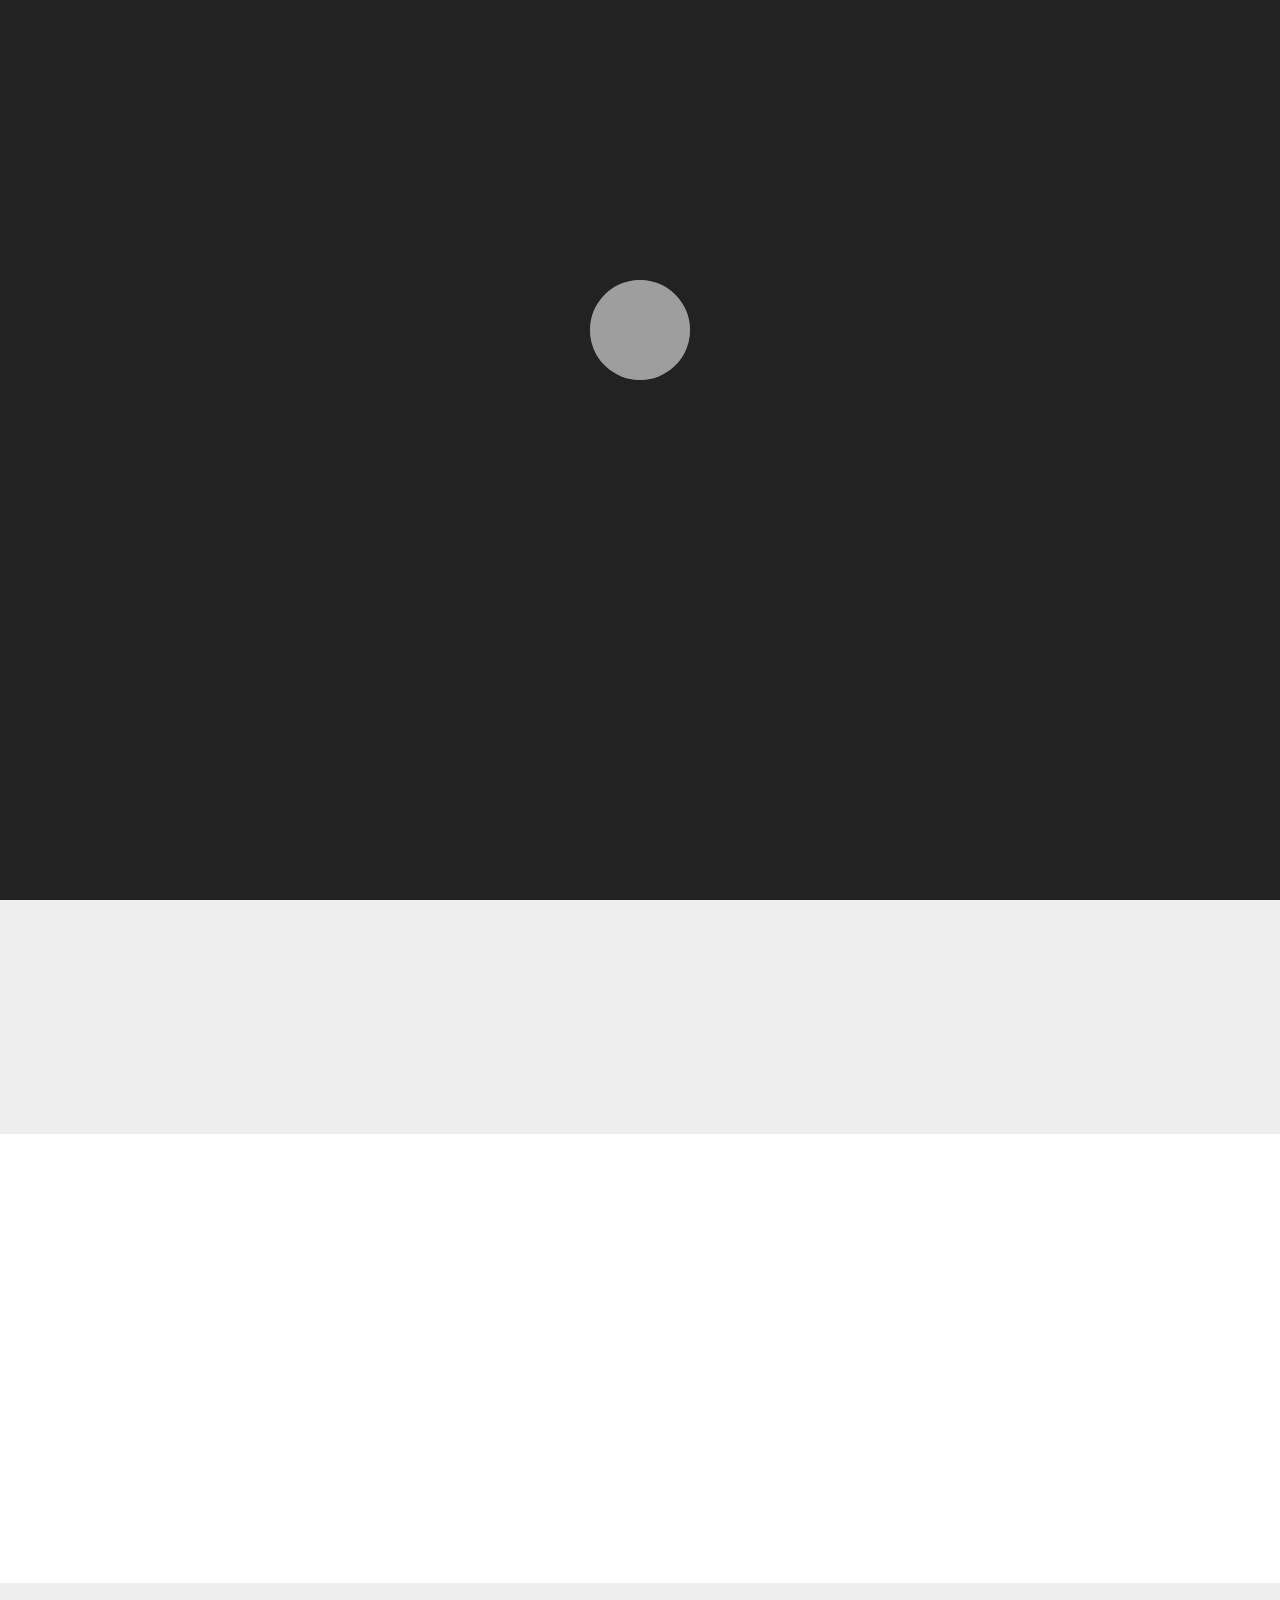
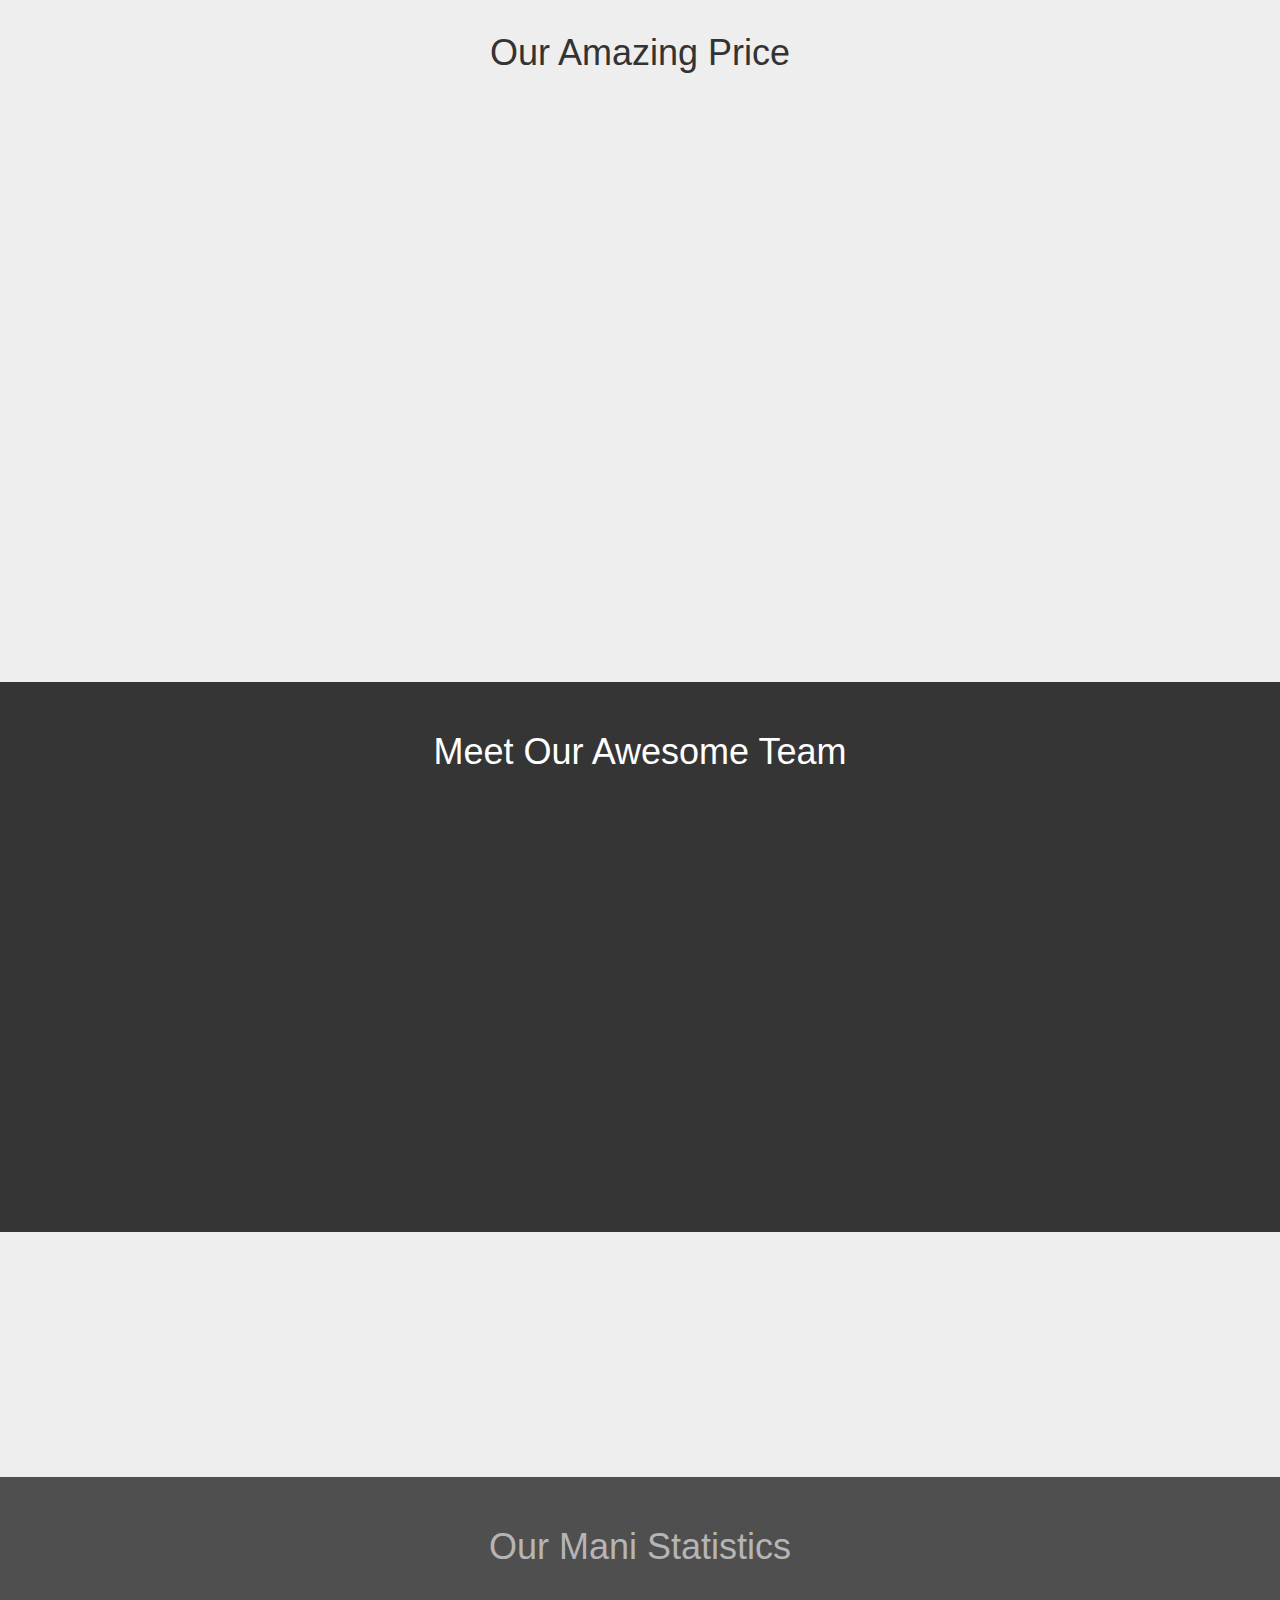
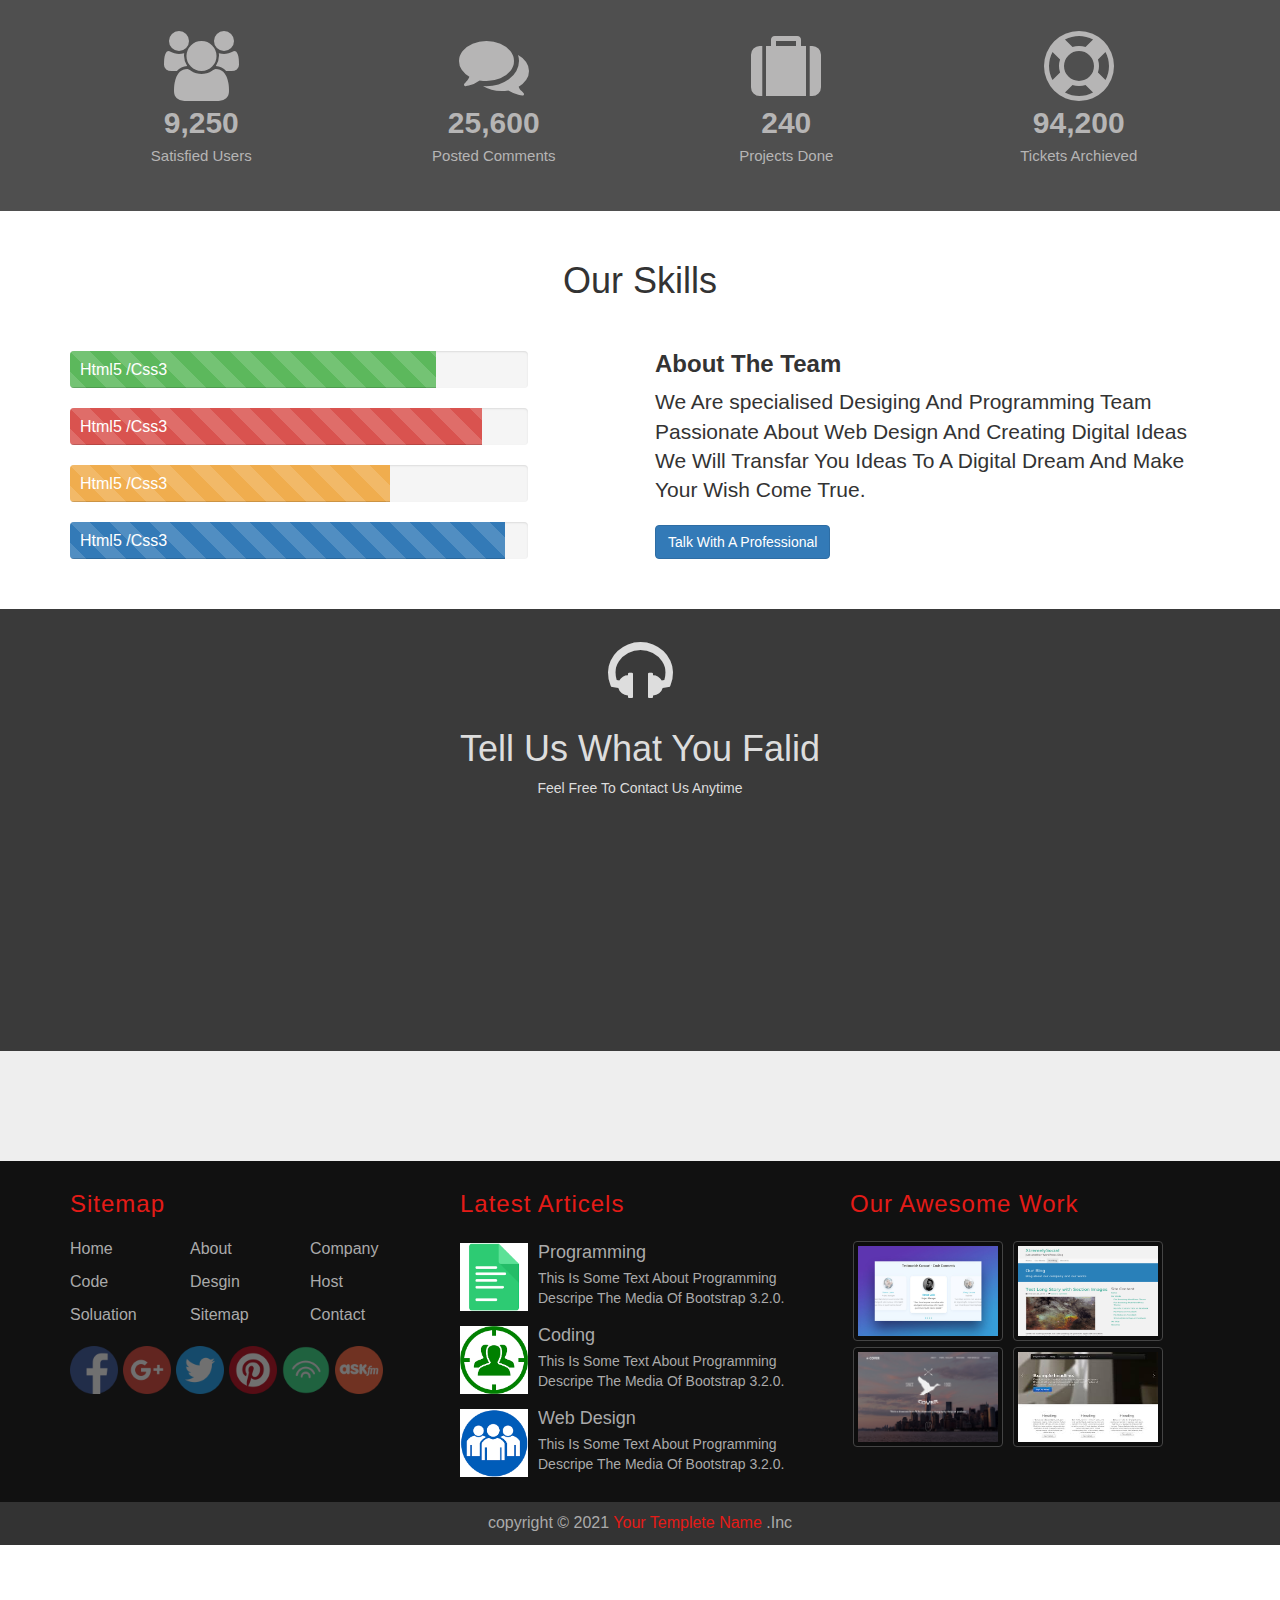
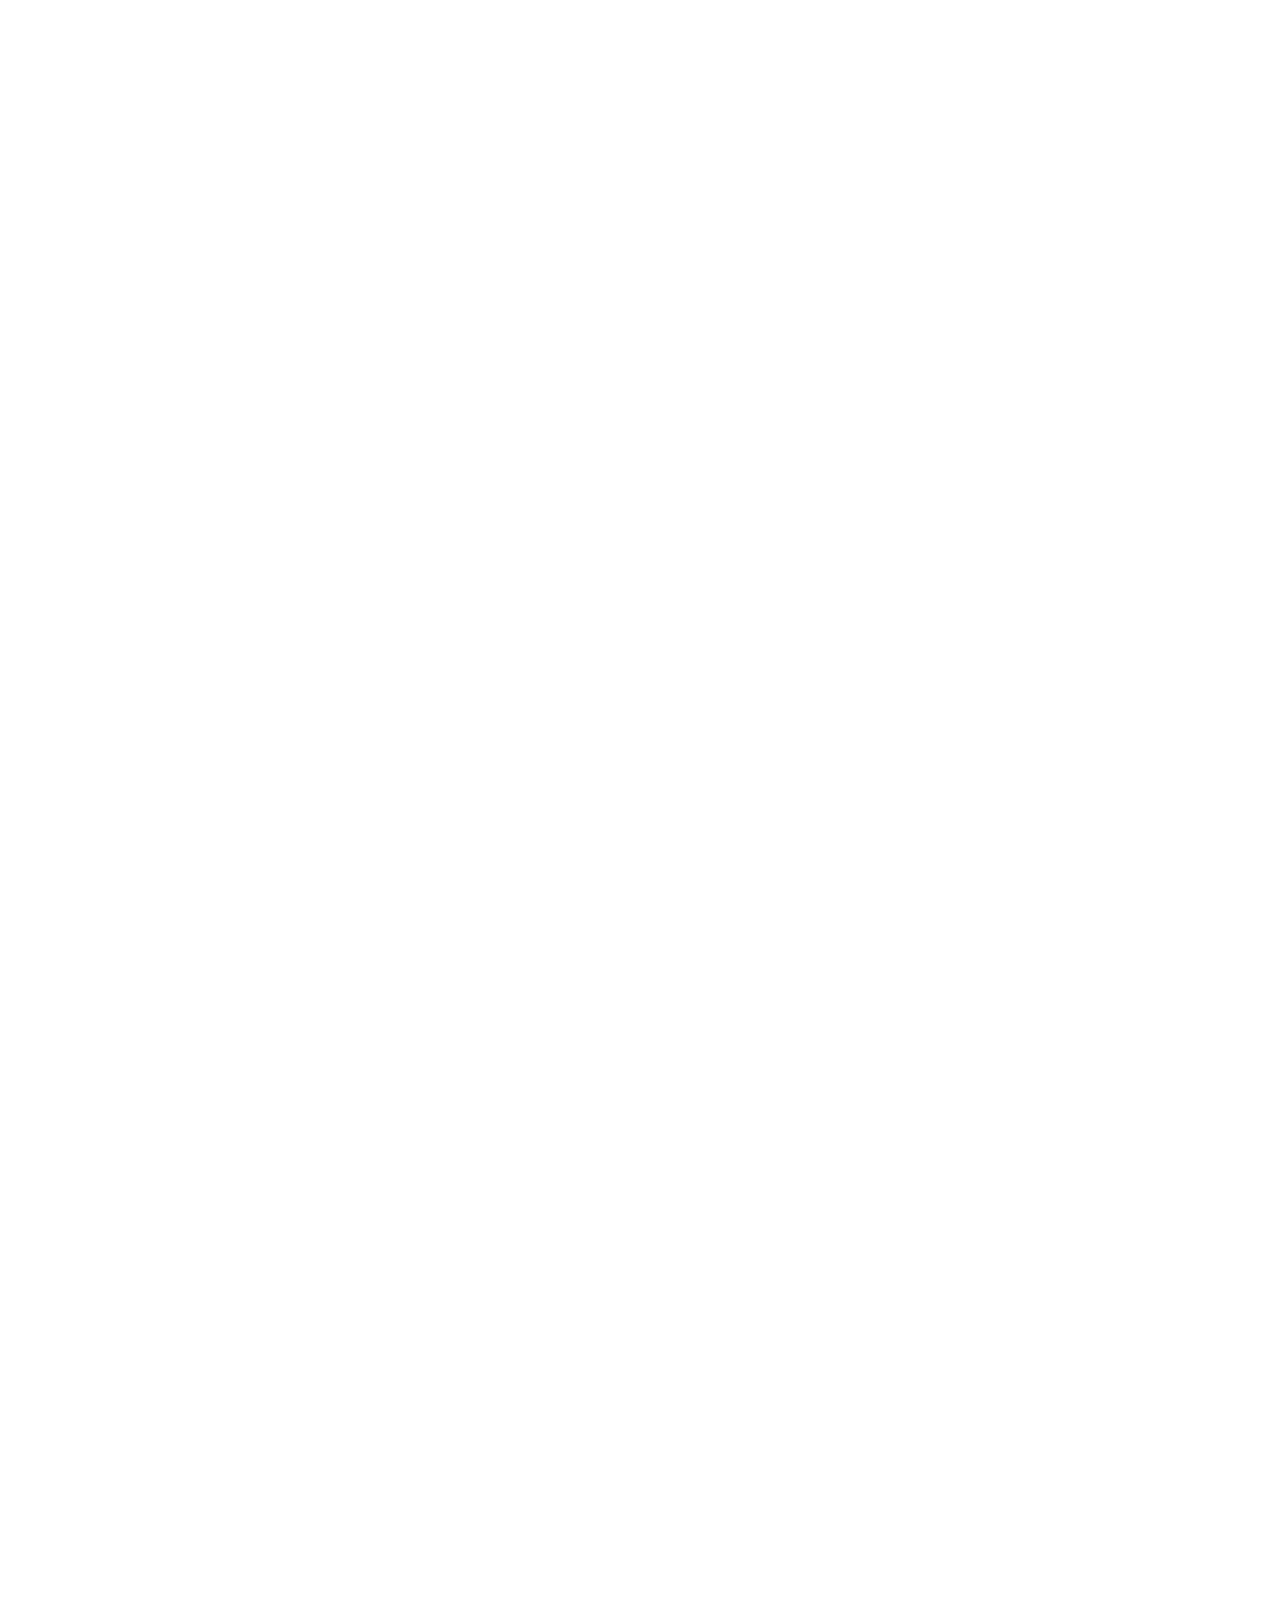
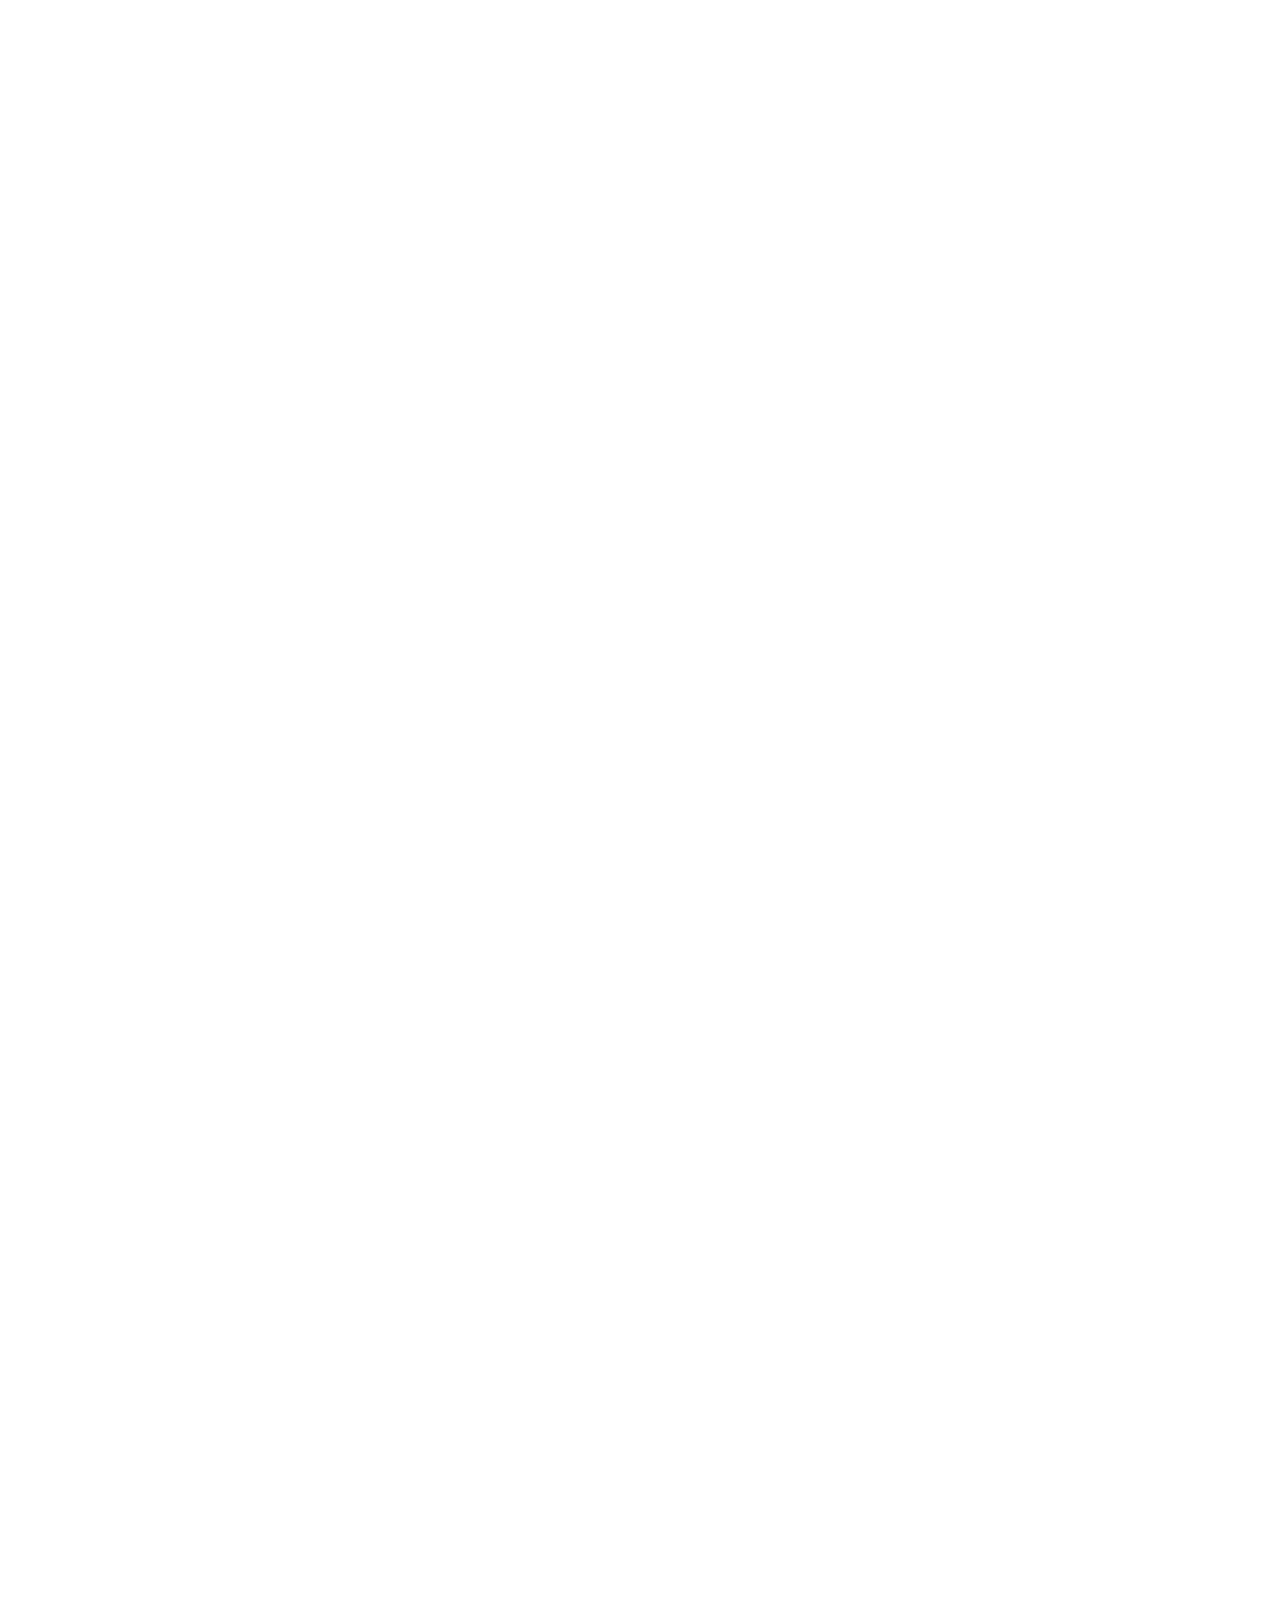
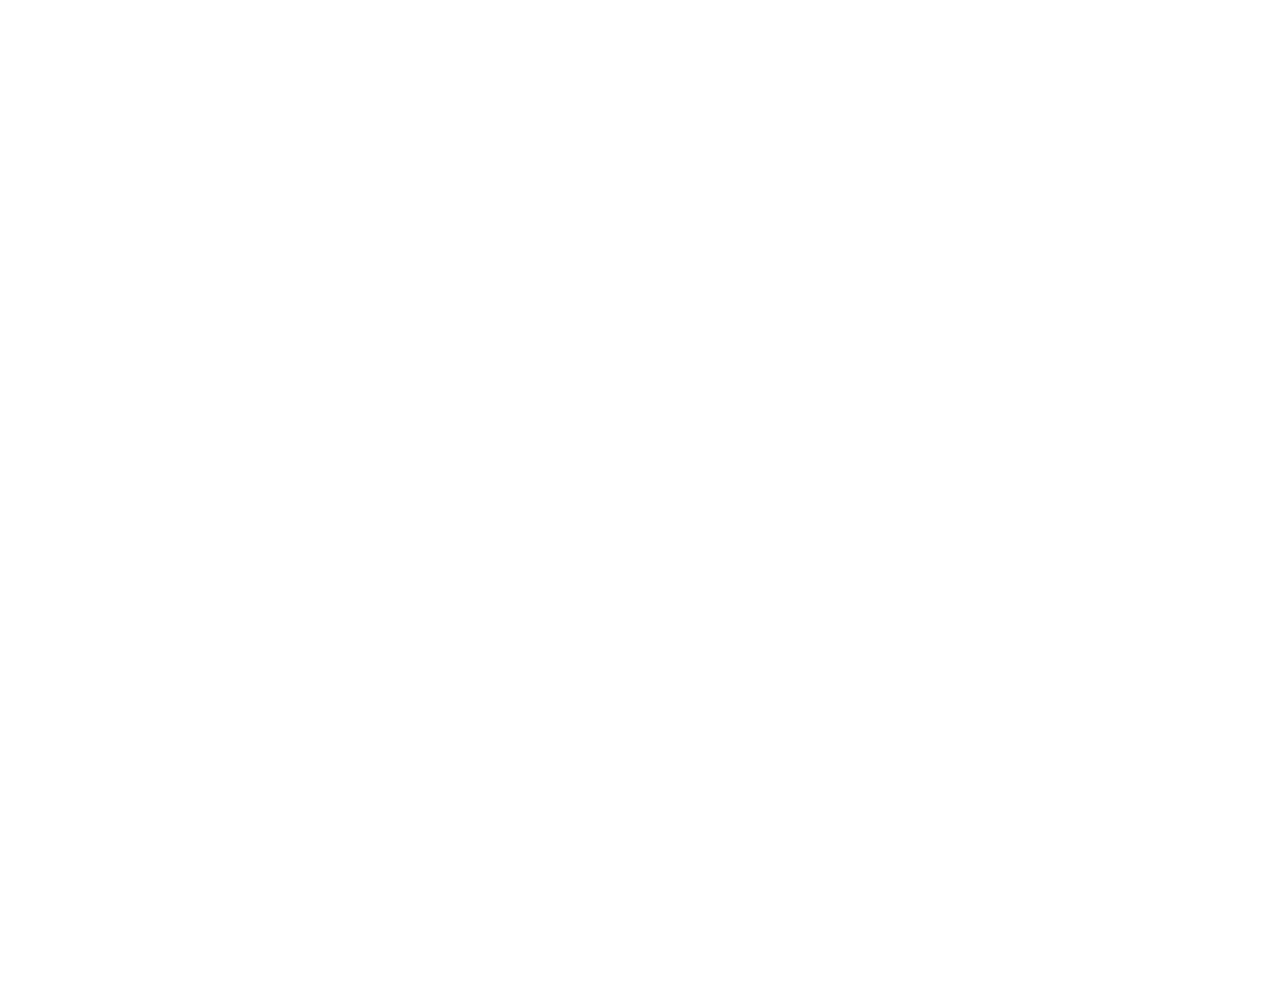
<file: index.html>
<!DOCTYPE html>
<html lang="en">
<head>
    <meta charset="UTF-8">
    <meta http-equiv="X-UA-Compatible" content="IE=edge">
    <meta name="viewport" content="width=device-width, initial-scale=1.0">
    <link rel="stylesheet" href="css/bootstrap.css">
    <link rel="stylesheet" href="css/font-awesome.min.css">
    <link rel="stylesheet" href="css/style.css">
    <link rel="stylesheet" href="css/defualt-theme.css">
    <link rel="stylesheet" href="css/hover.css" media="All">
    <link rel="stylesheet" href="css/animate.css">
    <script src="js/html5shiv.min.js"></script>
    <script src="js/Respond.js"></script>
    <script src="js/jquery-3.6.0.js"></script>
    <title>Document</title>
</head>
<body>
  <!--Start Section Tool Box-->
  <section class="option-box">
    <div class="option-color">
      <h4>Color Option</h4>
      <ul class="list-unstyled">
        <li data-value="css/defualt-theme.css"></li>
        <li data-value="css/purple-theme.css"></li>
        <li data-value="css/blue-theme.css"></li>
        <li data-value="css/yellow-theme.css"></li>
      </ul>
    </div>
    <i class="fa fa-gear gear-check fa-3x"></i>
  </section>
  <!--End Section Tool Box-->
  <!--start navbar-->
    <nav class="navbar navbar-inverse navbar-fixed-top">
        <div class="container">
          <div class="navbar-header">
            <button type="button" class="navbar-toggle collapsed" data-toggle="collapse" data-target="#bs-example-navbar-collapse-1" aria-expanded="false">
              <span class="sr-only">Toggle navigation</span>
              <span class="icon-bar"></span>
              <span class="icon-bar"></span>
              <span class="icon-bar"></span>
            </button>
            <a class="navbar-brand hvr-grow-rotate" href="#">Elzero <span>inc.</span></a>
          </div>
          <div class="collapse navbar-collapse" id="bs-example-navbar-collapse-1">
            <ul class="nav navbar-nav navbar-right">
              <li class="active"><a href="index.html">Home<span class="sr-only">(current)</span></a></li>
              <li><a href="about.html">About</a></li>
              <li><a href="faq.html">FAQ</a></li>
              <li class="dropdown">
                <a href="#" class="dropdown-toggle" data-toggle="dropdown" role="button" aria-haspopup="true" aria-expanded="false">Services <span class="caret"></span></a>
                <ul class="dropdown-menu">
                  <li><a href="#">Programming</a></li>
                  <li><a href="#">Web Design</a></li>
                  <li><a href="#">Desktop</a></li>
                  <li role="separator" class="divider"></li>
                  <li><a href="#">Web Hosting</a></li>
                </ul>
              </li>
              <li><a href="#">Map</a></li>
              <li><a href="#">Contact</a></li>
            </ul>
          </div><!-- /.navbar-collapse -->
        </div><!-- /.container-fluid -->
      </nav>
      <!--End Navbar-->
      <!--Start Carsouer-->
      <div id="myslider" class="carousel slide hidden-xs" data-ride="carousel">
        <ol class="carousel-indicators">
          <li data-target="#myslider" data-slide-to="0" class="active"></li>
          <li data-target="#myslider" data-slide-to="1"></li>
          <li data-target="#myslider" data-slide-to="2"></li>
          <li data-target="#myslider" data-slide-to="3"></li>
        </ol>
        <div class="carousel-inner" role="listbox">
          <div class="item active">
            <img src="img/01.jpg" alt="pic 1">
            <div class="carousel-caption hidden-xs">
              <h2 class="h1">Programming</h2>
              <p class="lead">Transition animations not supported in Internet Explorer 8 & 9 Bootstrap exclusively uses CSS3 for its animations, but Internet Explorer 8 & 9 don't support the necessary CSS properties. Thus, there are no slide transition animations when using these browsers. We have intentionally decided not to include jQuery-based fallbacks for the transitions</p>
            </div>
          </div>
          <div class="item">
            <img src="img/02.jpg" alt="pic 2">
            <div class="carousel-caption hidden-xs">
              <h2 class="h1">Web Design</h2>
              <p class="lead">Transition animations not supported in Internet Explorer 8 & 9 Bootstrap exclusively uses CSS3 for its animations, but Internet Explorer 8 & 9 don't support the necessary CSS properties. Thus, there are no slide transition animations when using these browsers. We have intentionally decided not to include jQuery-based fallbacks for the transitions</p>
            </div>
          </div>
          <div class="item">
            <img src="img/03.jpg" alt="pic 3">
            <div class="carousel-caption hidden-xs">
              <h2 class="h1">Desktop</h2>
              <p class="lead">Transition animations not supported in Internet Explorer 8 & 9 Bootstrap exclusively uses CSS3 for its animations, but Internet Explorer 8 & 9 don't support the necessary CSS properties. Thus, there are no slide transition animations when using these browsers. We have intentionally decided not to include jQuery-based fallbacks for the transitions</p>
            </div>
          </div>
          <div class="item">
            <img src="img/04.jpg" alt="pic 4">
            <div class="carousel-caption hidden-xs">
              <h2 class="h1">Web Hosting</h2>
              <p class="lead">Transition animations not supported in Internet Explorer 8 & 9 Bootstrap exclusively uses CSS3 for its animations, but Internet Explorer 8 & 9 don't support the necessary CSS properties. Thus, there are no slide transition animations when using these browsers. We have intentionally decided not to include jQuery-based fallbacks for the transitions</p>
            </div>
          </div>
        </div>
        <a class="left carousel-control" href="#myslider" role="button" data-slide="prev">
          <span class="glyphicon glyphicon-chevron-left" aria-hidden="true"></span>
          <span class="sr-only">Previous</span>
        </a>
        <a class="right carousel-control" href="#myslider" role="button" data-slide="next">
          <span class="glyphicon glyphicon-chevron-right" aria-hidden="true"></span>
          <span class="sr-only">Next</span>
        </a>
      </div>
      <!--End Carsouer-->
      <!--Start Section About-->
      <section class="about text-center wow bounceIn" data-wow-duration="2s" data-wow-offset="270">
        <div class="container">
          <h1>Meet Our New Templete <span>Elzero inc.</span></h1>
          <p class="lead">Hello Let Me Introudce New Templete Elzero inc. Create With All The Love With <strong>Bootstrap </strong>Elzero inc.</p>
        </div>
      </section>
      <!--End Section About-->
      <!--Start Section Features-->
      <section class="feauers text-center">
        <div class="container">
          <h2 class="h1">Our Feauers</h2>
          <div class="row">
            <div class="col-lg-3 col-md-6">
              <div class="feat hvr-grow-rotate wow bounceInLeft" data-wow-duration="2s" data-wow-offset="200">
                <span class="glyphicon glyphicon-ok"></span>
                <h4>100% Responsive</h4>
                <p>Shahem Love You Somaya Shahem Love You Somaya Very Much Shahem Love You Somaya Very Much Shahem Love You Somaya Very Much</p>
              </div>
            </div>
            <div class="col-lg-3 col-md-6">
              <div class="feat hvr-buzz-out wow bounceInUp" data-wow-duration="2s" data-wow-offset="200">
                <span class="glyphicon glyphicon-thumbs-up"></span>
                <h4>Retina Ready</h4>
                <p>Shahem Love You Somaya Shahem Love You Somaya Very Much Shahem Love You Somaya Very Much Shahem Love You Somaya Very Much</p>
              </div>
            </div>
            <div class="col-lg-3 col-md-6">
              <div class="feat hvr-wobble-vertical wow bounceInDown" data-wow-duration="2s" data-wow-offset="200">
                <span class="glyphicon glyphicon-eye-open"></span>
                <h4>Awesome Display</h4>
                <p>Shahem Love You Somaya Shahem Love You Somaya Very Much Shahem Love You Somaya Very Much Shahem Love You Somaya Very Much</p>
              </div>
            </div>
            <div class="col-lg-3 col-md-6">
              <div class="feat hvr-wobble-horizontal wow bounceInRight" data-wow-duration="2s" data-wow-offset="200">
                <span class="glyphicon glyphicon-pencil"></span>
                <h4>Will Documented</h4>
                <p>Shahem Love You Somaya Shahem Love You Somaya Very Much Shahem Love You Somaya Very Much Shahem Love You Somaya Very Much</p>
              </div>
            </div>
          </div>
        </div>
      </section>
      <!--End Section Features-->
      <!--Start Section Textimonials-->
      <section class="textimonials text-center wow tada" data-wow-duration="1s" data-wow-offset="300">
        <h2 class="h1">What Our Clients Say</h2>
        <div class="container">
      <!--Start Carsouer-->
      <div id="carousel-textimonials" class="carousel slide" data-ride="carousel">
        <div class="carousel-inner" role="listbox">
          <div class="item active">
            <p class="lead">Transition animations not supported in Internet Explorer 8 & 9 Bootstrap exclusively uses CSS3 for its animations, but Internet Explorer 8 & 9 don't support the necessary CSS properties. Thus, there are no slide transition animations when using these browsers. We have intentionally decided not to include jQuery-based fallbacks for the transitions</p>
            <span>Shahem Jararweh</span>
          </div>
          <div class="item">
            <p class="lead">Transition animations not supported in Internet Explorer 8 & 9 Bootstrap exclusively uses CSS3 for its animations, but Internet Explorer 8 & 9 don't support the necessary CSS properties. Thus, there are no slide transition animations when using these browsers. We have intentionally decided not to include jQuery-based fallbacks for the transitions</p>
            <span>Somaya Naser</span>
          </div>
          <div class="item">
            <p class="lead">Transition animations not supported in Internet Explorer 8 & 9 Bootstrap exclusively uses CSS3 for its animations, but Internet Explorer 8 & 9 don't support the necessary CSS properties. Thus, there are no slide transition animations when using these browsers. We have intentionally decided not to include jQuery-based fallbacks for the transitions</p>
            <span>Hiba Naser</span>
          </div>
          <div class="item">
            <p class="lead">Transition animations not supported in Internet Explorer 8 & 9 Bootstrap exclusively uses CSS3 for its animations, but Internet Explorer 8 & 9 don't support the necessary CSS properties. Thus, there are no slide transition animations when using these browsers. We have intentionally decided not to include jQuery-based fallbacks for the transitions</p>
            <span>Lila Alhoutare</span>
          </div>
        </div>
        <ol class="carousel-indicators hidden-xs">
          <li data-target="#carousel-textimonials" data-slide-to="0" class="active">
            <img src="img/va01.jpg" alt="va01">
          </li>
          <li data-target="#carousel-textimonials" data-slide-to="1">
            <img src="img/va02.jpg" alt="va02">
          </li>
          <li data-target="#carousel-textimonials" data-slide-to="2">
            <img src="img/va03.jpg" alt="va03">
          </li>
          <li data-target="#carousel-textimonials" data-slide-to="3">
            <img src="img/va04.jpg" alt="va04">
          </li>
        </ol>
      </div>
      <!--End Carsouer-->
        </div>
      </section>
      <!--End Section Textimonials-->
      <!--Start Section Price Table-->
      <section class="price-table text-center">
        <div class="container">
          <h2 class="h1">Our Amazing Price</h2>
          <div class="row">
            <div class="col-lg-3 col-xs-12 col-sm-6">
              <div class="price-box wow fadeInUp" data-wow-duration="3s" data-wow-offset="400">
                <h3 class="text-primary">Hosting</h3>
                <p class="center-block">$40</p>
                <ul class="list-unstyled">
                  <li>Space: 30GB</li>
                  <li>Emails: 20</li>
                  <li>Ips: 2IP</li>
                  <li>Database: 10</li>
                  <li>Fip Accounts: 5</li>
                </ul>
                <a href="#" class="btn btn-primary">Order Now</a>
              </div>
            </div>
            <div class="col-lg-3 col-sm-6 col-xs-12">
              <div class="price-box wow fadeInDown" data-wow-duration="3s" data-wow-offset="400">
                <h3 class="text-success">Vps</h3>
                <p class="center-block">$50</p>
                <ul class="list-unstyled">
                  <li>Space: 50GB</li>
                  <li>Emails: 30</li>
                  <li>Ips: 5IP</li>
                  <li>Database: 20</li>
                  <li>Fip Accounts: 10</li>
                </ul>
                <a href="#" class="btn btn-success">Order Now</a>
              </div>
            </div>
            <div class="col-lg-3 col-sm-6 col-xs-12">
              <div class="price-box wow fadeInUp" data-wow-duration="3s" data-wow-offset="400">
                <h3 class="text-info">Dedicated</h3>
                <p class="center-block">$70</p>
                <ul class="list-unstyled">
                  <li>Space: 80GB</li>
                  <li>Emails: 40</li>
                  <li>Ips: 8IP</li>
                  <li>Database: 30</li>
                  <li>Fip Accounts: 20</li>
                </ul>
                <a href="#" class="btn btn-info">Order Now</a>
              </div>
            </div>
            <div class="col-lg-3 col-sm-6 col-xs-12">
              <div class="price-box wow fadeInDown" data-wow-duration="3s" data-wow-offset="400">
                <h3 class="text-danger">Cloud</h3>
                <p class="center-block">$90</p>
                <ul class="list-unstyled">
                  <li>Space: 90GB</li>
                  <li>Emails: 50</li>
                  <li>Ips: 10IP</li>
                  <li>Database: 50</li>
                  <li>Fip Accounts: 50</li>
                </ul>
                <a href="#" class="btn btn-danger">Order Now</a>
              </div>
            </div>
          </div>
        </div>
      </section>
      <!--End Section Price Table-->
      <!--Start Section Our Team-->
      <section class="our-team text-center">
        <div class="team">
          <div class="container">
            <h2 class="h1">Meet Our Awesome Team</h2>
            <div class="row">
              <div class="col-lg-3 col-sm-6">
                <div class="person wow pulse" data-wow-duration="1.5s" data-wow-offset="400">
                  <img class="img-circle" src="img/man1.jpg" alt="man1">
                  <h3>Shahem Jararweh</h3>
                  <p>This Is Shahem Jararweh Founder Of The Amazing Website Css Tricks</p>
                  <i class="fa fa-google-plus fa-lg"></i>
                  <i class="fa fa-facebook fa-lg"></i>
                  <i class="fa fa-twitter fa-lg"></i>
                  <i class="fa fa-youtube fa-lg"></i>
                </div>
              </div>
              <div class="col-lg-3 col-sm-6">
                <div class="person wow pulse" data-wow-duration="1.5s" data-wow-offset="400">
                  <img class="img-circle" src="img/gairls2.jpg" alt="gairls2">
                  <h3>Somaya Naser</h3>
                  <p>This Is Shahem Jararweh Founder Of The Amazing Website Css Tricks</p>
                  <i class="fa fa-google-plus fa-lg"></i>
                  <i class="fa fa-facebook fa-lg"></i>
                  <i class="fa fa-twitter fa-lg"></i>
                  <i class="fa fa-youtube fa-lg"></i>
                </div>
              </div>
              <div class="col-lg-3 col-sm-6">
                <div class="person wow pulse" data-wow-duration="1.5s" data-wow-offset="400">
                  <img class="img-circle" src="img/gairls1.jpg" alt="gairls1">
                  <h3>Lila Alhoutare</h3>
                  <p>This Is Shahem Jararweh Founder Of The Amazing Website Css Tricks</p>
                  <i class="fa fa-google-plus fa-lg"></i>
                  <i class="fa fa-facebook fa-lg"></i>
                  <i class="fa fa-twitter fa-lg"></i>
                  <i class="fa fa-youtube fa-lg"></i>
                </div>
              </div>
              <div class="col-lg-3 col-sm-6">
                <div class="person wow pulse" data-wow-duration="1.5s" data-wow-offset="400">
                  <img class="img-circle" src="img/man2.jpg" alt="man2">
                  <h3>Osaid Qasem</h3>
                  <p>This Is Shahem Jararweh Founder Of The Amazing Website Css Tricks</p>
                  <i class="fa fa-google-plus fa-lg"></i>
                  <i class="fa fa-facebook fa-lg"></i>
                  <i class="fa fa-twitter fa-lg"></i>
                  <i class="fa fa-youtube fa-lg"></i>
                </div>
              </div>
            </div>
          </div>
        </div>
      </section>
      <!--End Section Our Team-->
      <!--Start Section Subscribe-->
      <section class="subscribe text-center">
        <div class="container wow fadeInUp" data-wow-duration="2s" data-wow-offset="200">
          <h2 class="h1">Keep In Touch</h2>
          <p class="lead">Sign Up For Newsletter Dont Worry About Span We Hate It Too.</p>
          <form class="form-inline">
            <input class="form-control input-lg" type="text" placeholder="Write Your Email">
            <button class="btn btn-danger btn-lg"><i class="fa fa-edit fa-lg"></i> Subscribe</button>
          </form>
        </div>
      </section>
      <!--End Section Subscribe-->
      <!--Start Section Stats-->
      <section class="statistics text-center">
        <div class="data">
          <div class="container">
            <h2 class="h1">Our Mani Statistics</h2>
            <div class="row">
              <div class="col-md-3 col-sm-6">
                <div class="stats">
                  <i class="fa fa-users fa-5x"></i>
                  <p>9,250</p>
                  <span>Satisfied Users</span>
                </div>
              </div>
              <div class="col-md-3 col-sm-6">
                <div class="stats">
                  <i class="fa fa-comments fa-5x"></i>
                  <p>25,600</p>
                  <span>Posted Comments</span>
                </div>
              </div>
              <div class="col-md-3 col-sm-6">
                <div class="stats">
                  <i class="fa fa-suitcase fa-5x"></i>
                  <p>240</p>
                  <span>Projects Done</span>
                </div>
              </div>
              <div class="col-md-3 col-sm-6">
                <div class="stats">
                  <i class="fa fa-support fa-5x"></i>
                  <p>94,200</p>
                  <span>Tickets Archieved</span>
                </div>
              </div>
            </div>
          </div>
        </div>
      </section>
      <!--End Section Stats-->
      <!--Start Our Skills-->
      <section class="our-skills">
        <div class="container">
          <h2 class="text-center h1">Our Skills</h2>
          <div class="row">
            <div class="col-md-5">
              <div class="skills-progress">
                <div class="progress">
                  <div class="progress-bar progress-bar-success progress-bar-striped active" role="progressbar" aria-valuenow="80" aria-valuemin="0" aria-valuemax="100" style="width: 80%">
                    Html5 /Css3
                  </div>
                </div>
                <div class="progress">
                  <div class="progress-bar progress-bar-danger progress-bar-striped active" role="progressbar"  aria-valuenow="90" aria-valuemin="0" aria-valuemax="100" style="width: 90%">
                    Html5 /Css3
                  </div>
                </div>
                <div class="progress">
                  <div class="progress-bar progress-bar-warning progress-bar-striped active" role="progressbar"  aria-valuenow="70" aria-valuemin="0" aria-valuemax="100" style="width: 70%">
                    Html5 /Css3
                  </div>
                </div>
                <div class="progress">
                  <div class="progress-bar progress-bar-primary progress-bar-striped active" role="progressbar"  aria-valuenow="95" aria-valuemin="0" aria-valuemax="100" style="width: 95%">
                    Html5 /Css3
                  </div>
                </div>
              </div>
            </div>
            <div class="col-md-6 col-md-offset-1">
              <div class="skills-info">
                <h3>About The Team</h3>
                <p class="lead">We Are specialised Desiging And Programming Team Passionate About Web Design And Creating Digital Ideas We Will Transfar You Ideas To A Digital Dream And Make Your Wish Come True.</p>
                <button type="button" class="btn btn-primary">Talk With A Professional</button>
              </div>
            </div>
          </div>
        </div>
      </section>
      <!--End Our Skills-->
      <!--Start Section Contact Us-->
      <section class="contact-us text-center">
        <div class="faild">
          <div class="container">
            <div class="row">
              <i class="fa fa-headphones fa-5x"></i>
              <h2 class="h1">Tell Us What You Falid</h2>
              <p>Feel Free To Contact Us Anytime</p>
              <form role="form">
                <div class="col-md-6 wow bounceInLeft" data-wow-duration="1s" data-wow-offset="200">
                  <div class="form-group">
                    <input class="form-control input-lg" type="text" placeholder="Username">
                  </div>
                  <div class="form-group">
                    <input class="form-control input-lg" type="text" placeholder="Email">
                  </div>
                  <div class="form-group">
                    <input class="form-control input-lg" type="text" placeholder="Cell Phone">
                  </div>
                </div>
                <div class="col-md-6 wow bounceInRight" data-wow-duration="1s" data-wow-offset="200">
                  <div class="form-group">
                    <textarea class="form-control input-lg" placeholder="Your Message"></textarea>
                  </div>
                  <button type="button" class="btn btn-danger btn-lg btn-block">Contact Us</button>
                </div>
              </form>
            </div>
          </div>
        </div>
      </section>
      <!--End Section Contact Us-->
      <!--Srtart Section Our Client-->
      <div class="our-client">
        <div class="container">
          <div class="row">
            <ul class="list-unstyled">
              <li class="col-md-2 col-xs-4"><img class="img-responsive center-block wow bounceIn" src="img/bbc.png" alt="bbc" data-wow-duration="0.5s" data-wow-offset="200" data-wow-delay=".5s"></li>
              <li class="col-md-2 col-xs-4"><img class="img-responsive center-block wow bounceIn" src="img/ccn.png" alt="ccn" data-wow-duration="0.5s" data-wow-offset="200" data-wow-delay="1s"></li>
              <li class="col-md-2 col-xs-4"><img class="img-responsive center-block wow bounceIn" src="img/forbes.png" alt="forbes" data-wow-duration="0.5s" data-wow-offset="200" data-wow-delay="1.5s"></li>
              <li class="col-md-2 col-xs-4"><img class="img-responsive center-block wow bounceIn" src="img/wired.png" alt="wired" data-wow-duration="0.5s" data-wow-offset="200" data-wow-delay="2s"></li>
              <li class="col-md-2 col-xs-4"><img class="img-responsive center-block wow bounceIn" src="img/wsj.png" alt="wsj" data-wow-duration="0.5s" data-wow-offset="200" data-wow-delay="2.5s"></li>
              <li class="col-md-2 col-xs-4"><img class="img-responsive center-block wow bounceIn" src="img/teach.png" alt="teach" data-wow-duration="0.5s" data-wow-offset="200" data-wow-delay="3s"></li>
            </ul>
          </div>
        </div>
      </div>
      <!--End Section Our Client-->
      <!--Start Section Footer-->
      <section class="footer">
        <div class="container">
          <div class="row">
            <div class="col-lg-4 col-md-6">
              <h3>Sitemap</h3>
              <ul class="list-unstyled three-colm">
                <li>Home</li>
                <li>About</li>
                <li>Company</li>
                <li>Code</li>
                <li>Desgin</li>
                <li>Host</li>
                <li>Soluation</li>
                <li>Sitemap</li>
                <li>Contact</li>
              </ul>
              <ul class="list-unstyled socil-list">
                <li><img src="img/icons/facebook.png" alt="facebook"></li>
                <li><img src="img/icons/google.png" alt="google"></li>
                <li><img src="img/icons/twitter.png" alt="twitter"></li>
                <li><img src="img/icons/populr.png" alt="populr"></li>
                <li><img src="img/icons/wirles.png" alt="wirles"></li>
                <li><img src="img/icons/ask.png" alt="ask"></li>
              </ul>
            </div>
            <div class="col-lg-4 col-md-6">
              <h3>Latest Articels</h3>
              <div class="media">
                <a class="pull-left" href="#">
                  <img class="media-object" src="img/articel/p1.png" alt="p1">
                </a>
                <div class="media-body">
                  <h4 class="media-heading">Programming</h4>
                  This Is Some Text About Programming Descripe The Media Of Bootstrap 3.2.0.
                </div>
              </div>
              <div class="media">
                <a class="pull-left" href="#">
                  <img class="media-object" src="img/articel/p2.png" alt="p2">
                </a>
                <div class="media-body">
                  <h4 class="media-heading">Coding</h4>
                  This Is Some Text About Programming Descripe The Media Of Bootstrap 3.2.0.
                </div>
              </div>
              <div class="media">
                <a class="pull-left" href="#">
                  <img class="media-object" src="img/articel/p3.png" alt="p3">
                </a>
                <div class="media-body">
                  <h4 class="media-heading">Web Design</h4>
                  This Is Some Text About Programming Descripe The Media Of Bootstrap 3.2.0.
                </div>
              </div>
            </div>
            <div class="col-lg-4 images">
              <h3>Our Awesome Work</h3>
              <img class="img-thumbnail" src="img/work/p1.jpg" alt="work p1">
              <img class="img-thumbnail" src="img/work/p2.png" alt="work p2">
              <img class="img-thumbnail" src="img/work/p3.png" alt="work p3">
              <img class="img-thumbnail" src="img/work/p4.jpg" alt="work p4">
            </div>
          </div>
        </div>
        <div class="copyright text-center">
          copyright &copy; 2021 <span>Your Templete Name</span> .Inc
        </div>
      </section>
      <!--End Section Footer-->
      <!--Start Section Loading-->
      <div class="loading-overley">
        <div class="spinner">
          <div class="double-bounce1"></div>
          <div class="double-bounce2"></div>
        </div>
      </div>
      <!--End Section Loading-->
      <!--Start Scroll To Top-->
      <div class="scroll-top">
        <i class="fa fa-chevron-up fa-3x"></i>
      </div>
      <!--End Scroll To Top-->
    <script src="js/bootstrap.min.js"></script>
    <script src="js/script.js"></script>
    <script src="js/wow.min.js"></script>
    <script>new WOW().init();</script>
    <script src="js/jquery.nicescroll.min.js"></script>
</body>
</html>
</file>
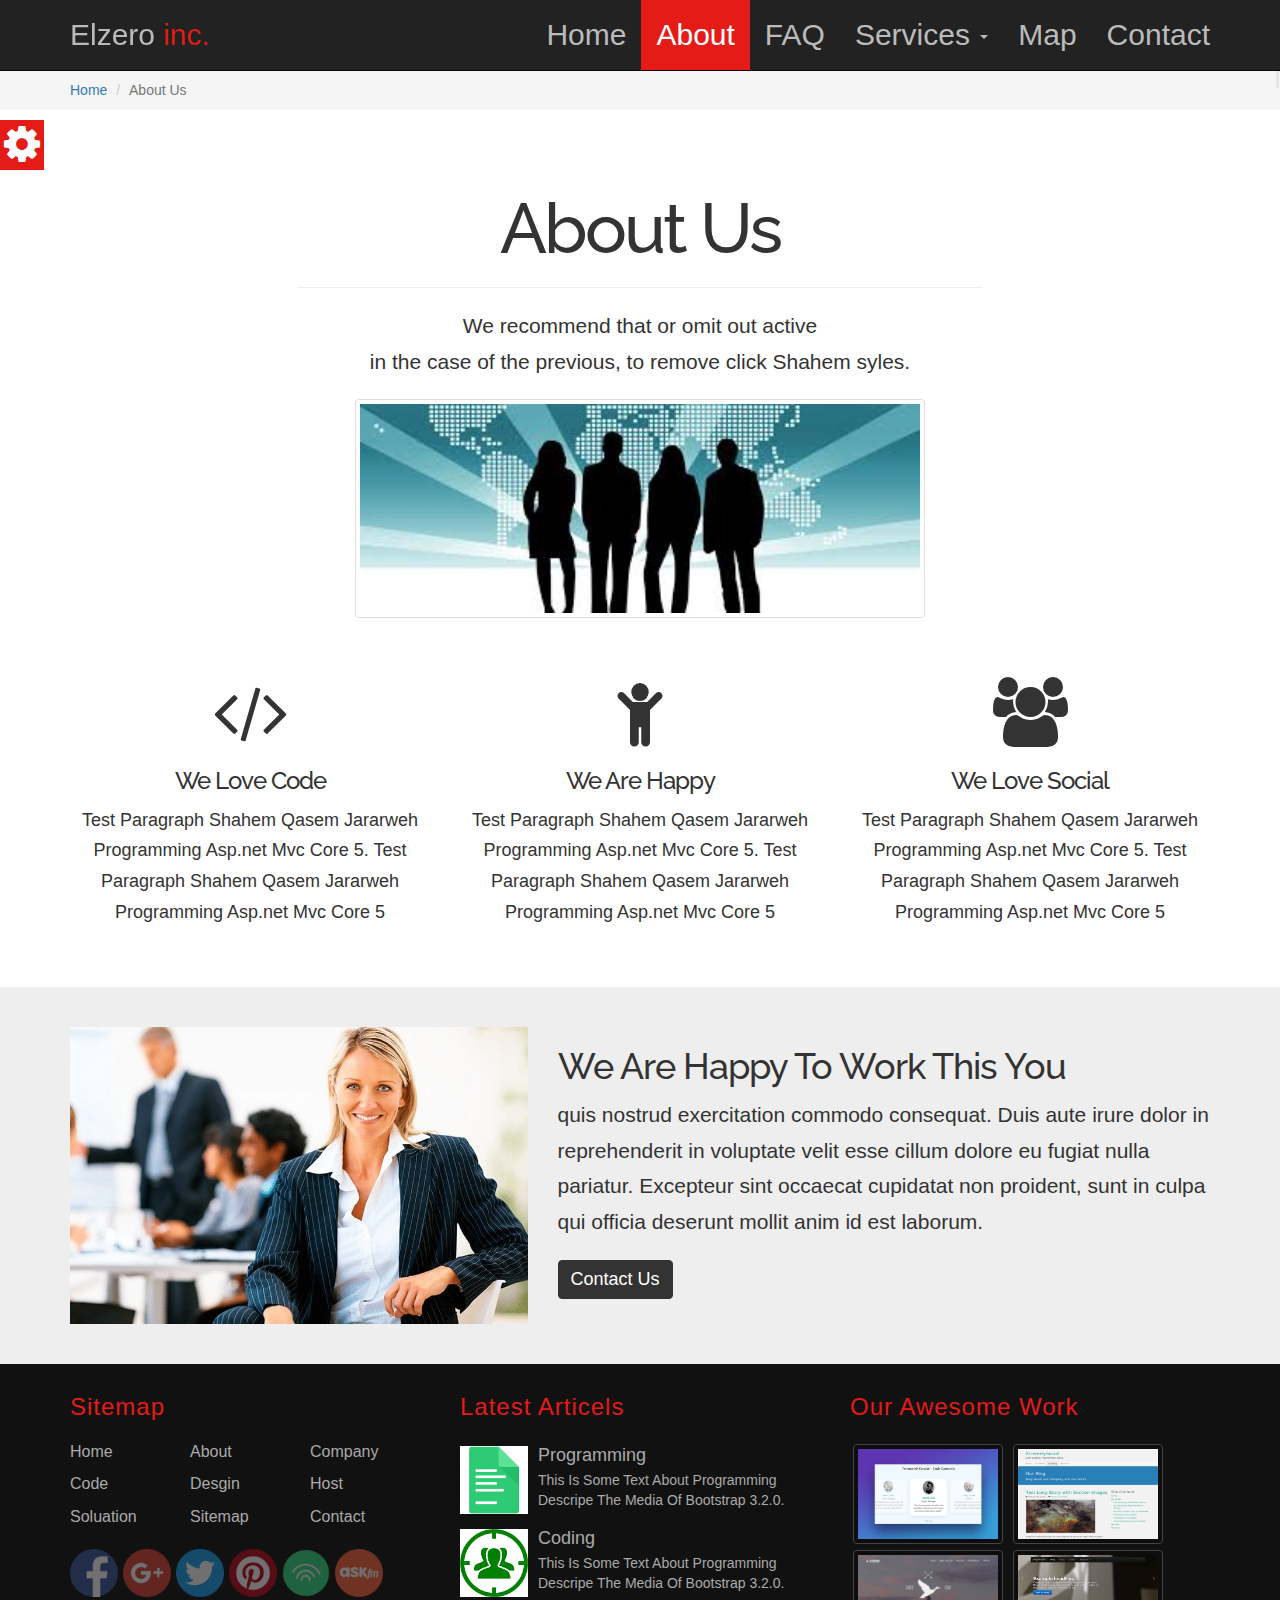
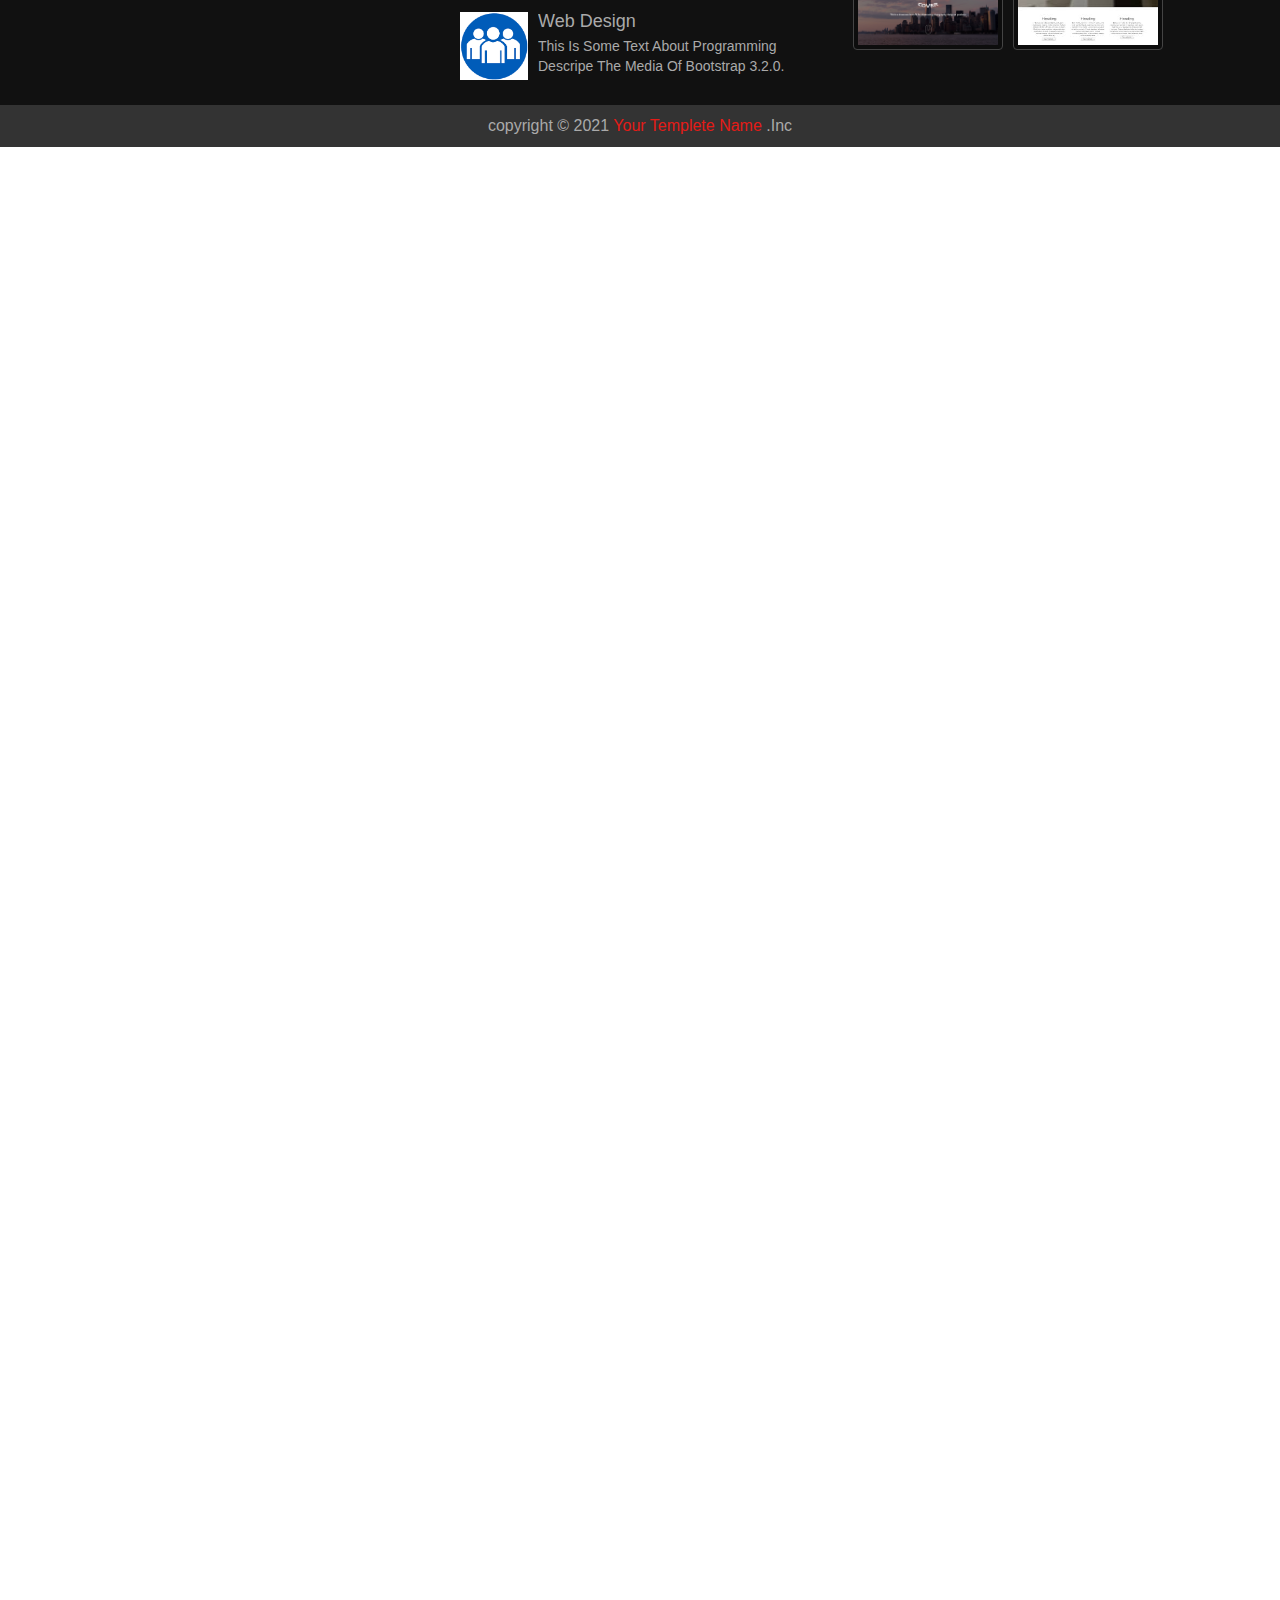
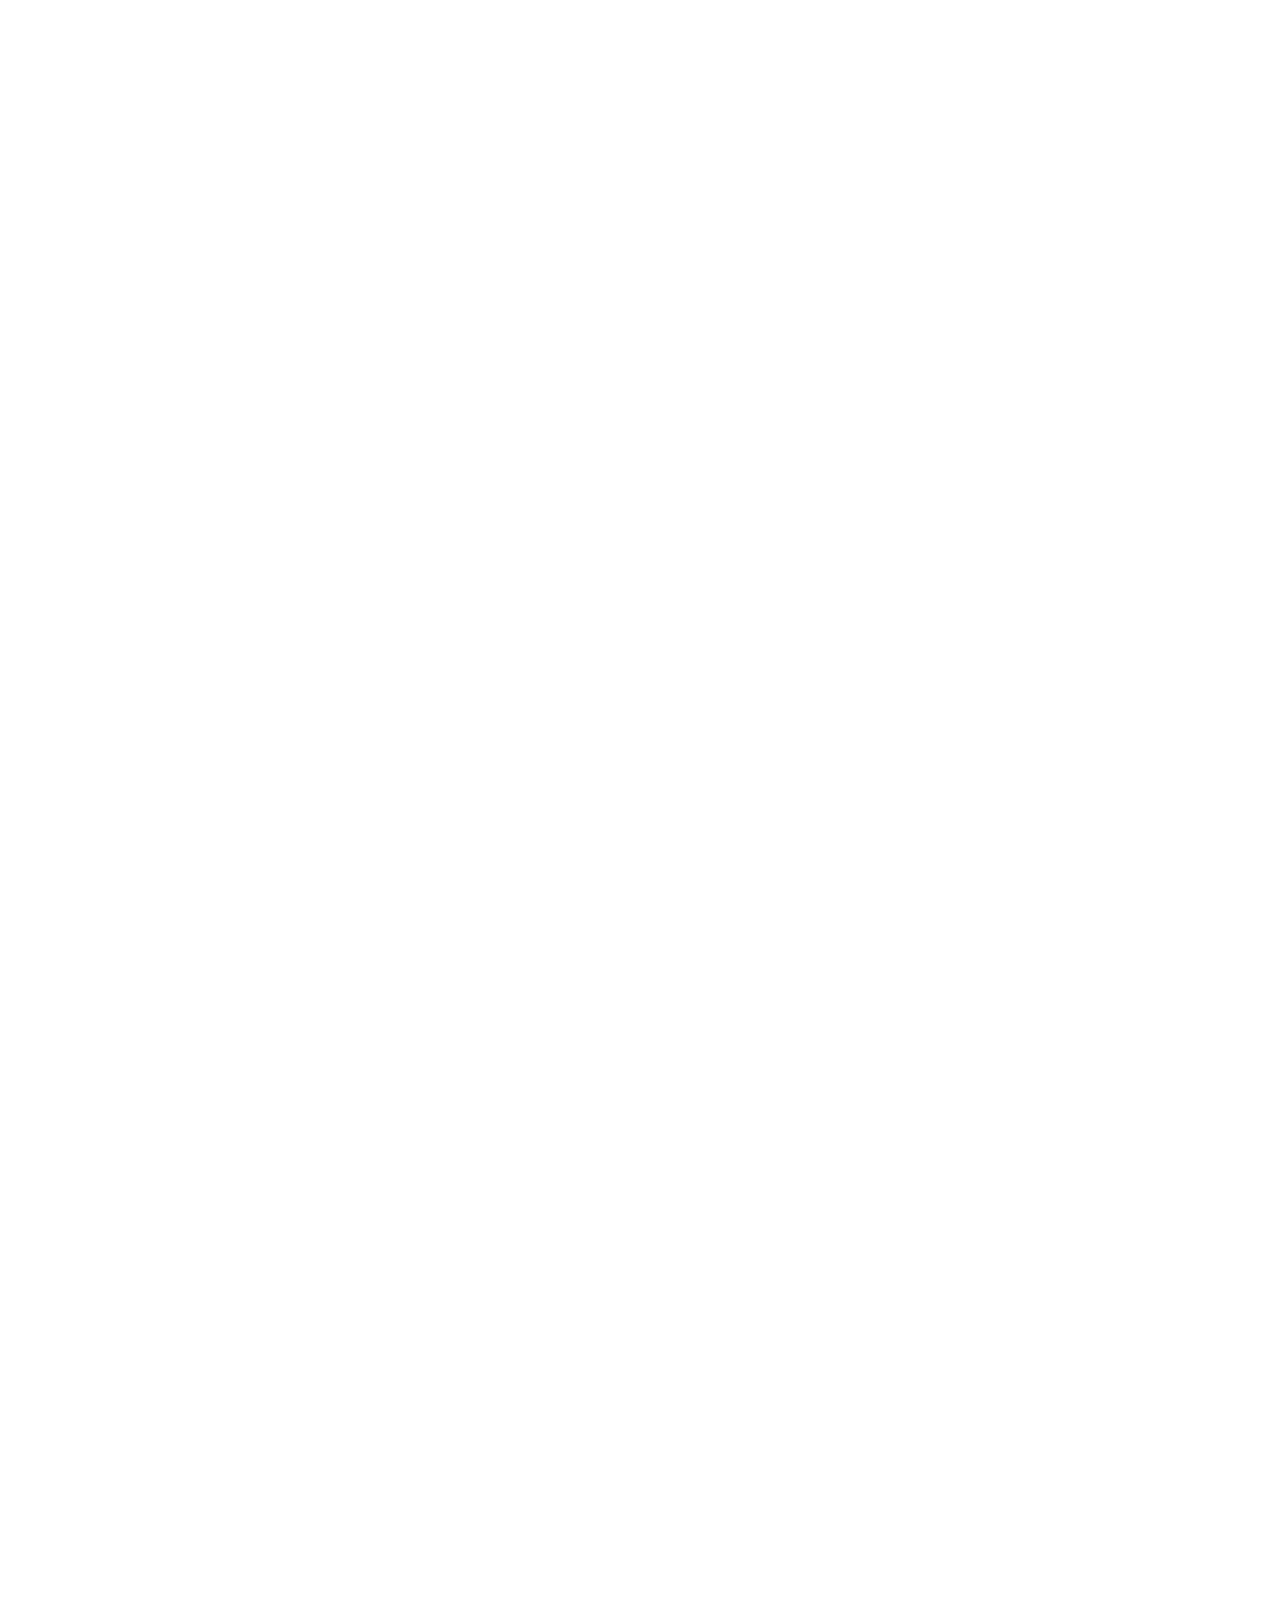
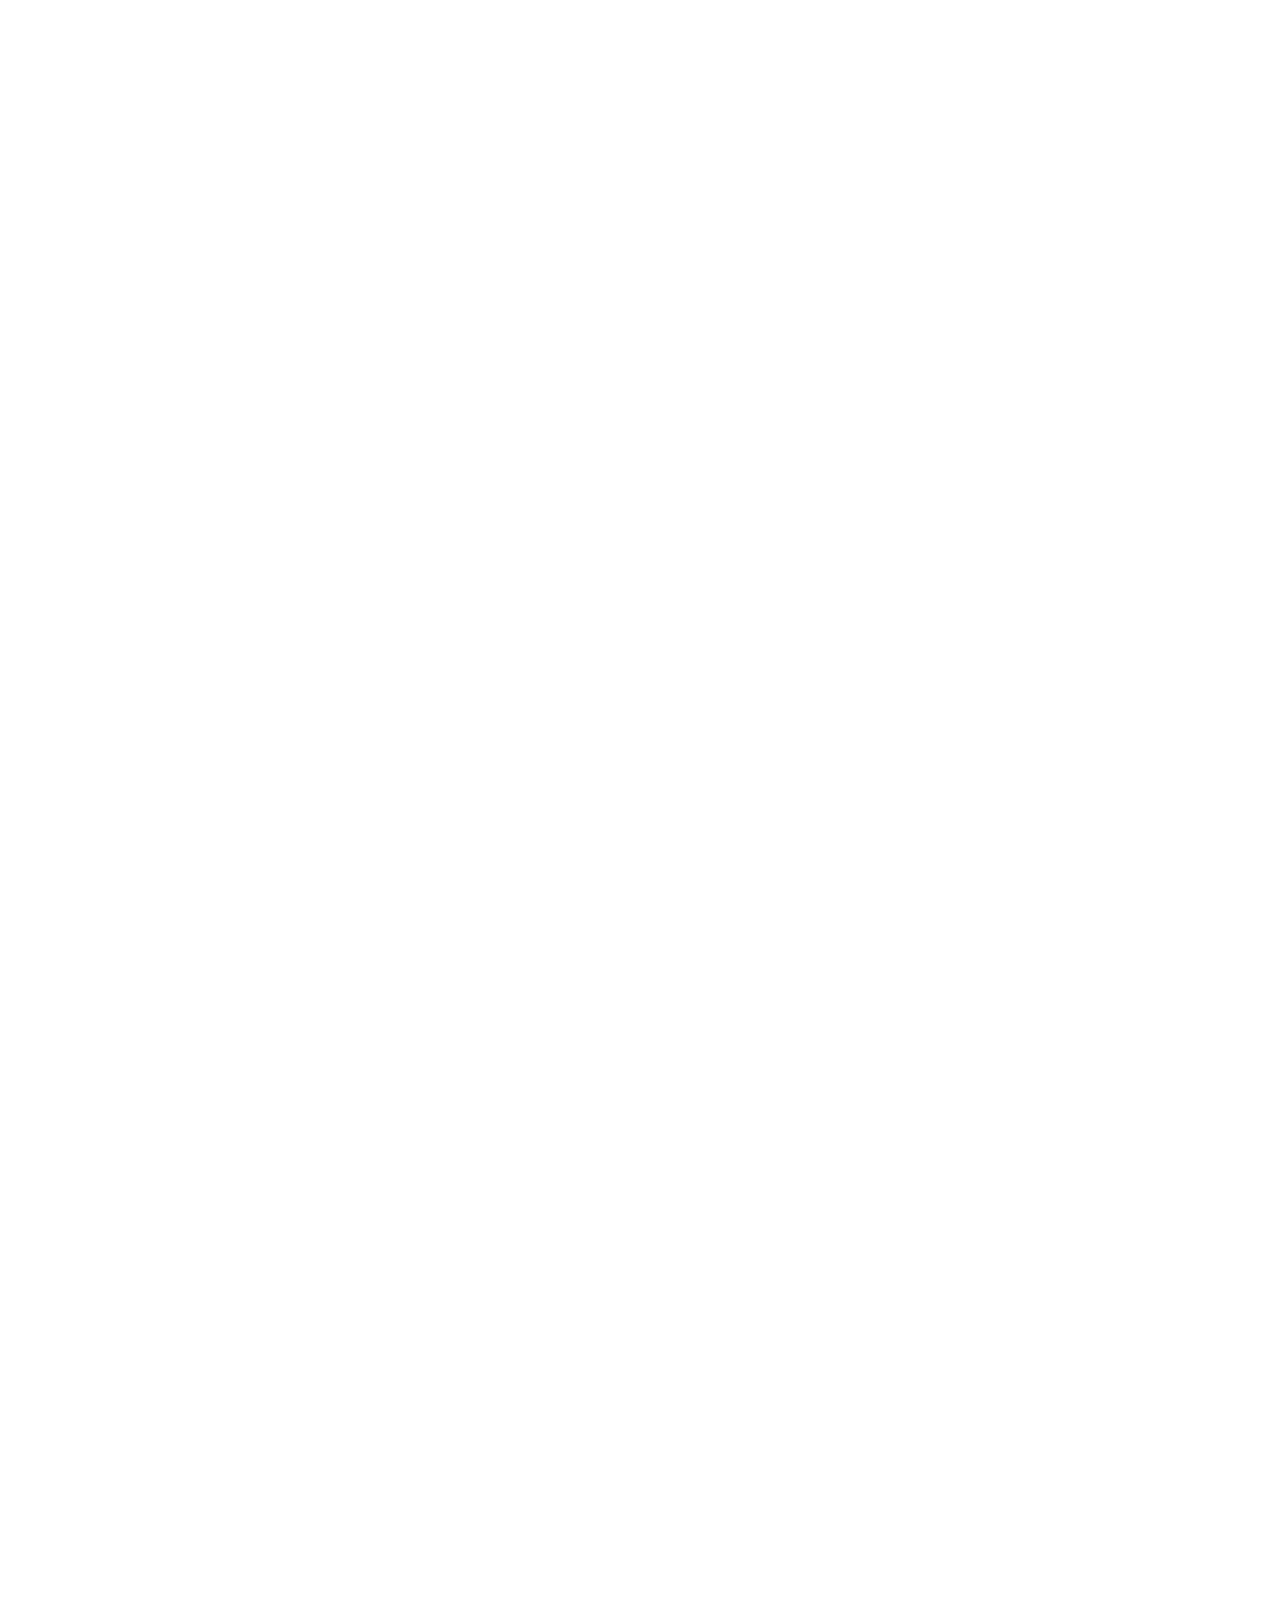
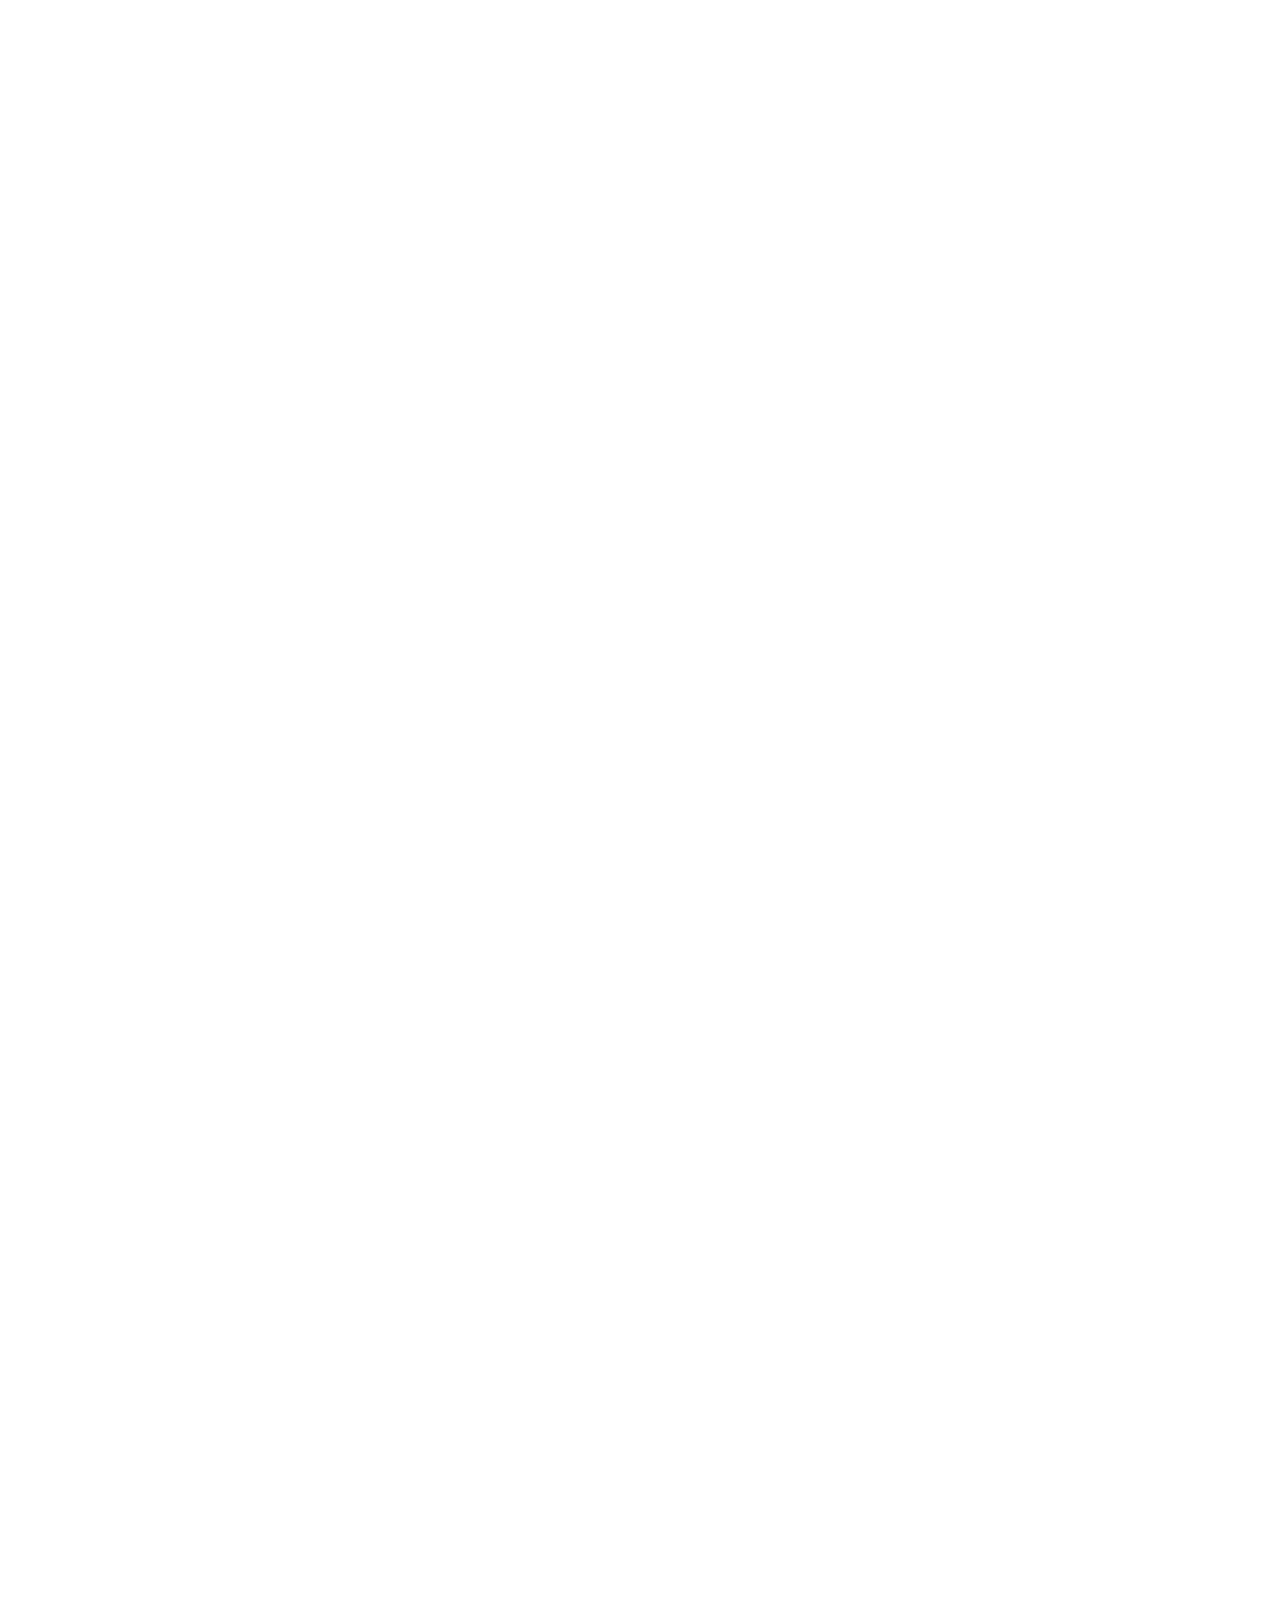
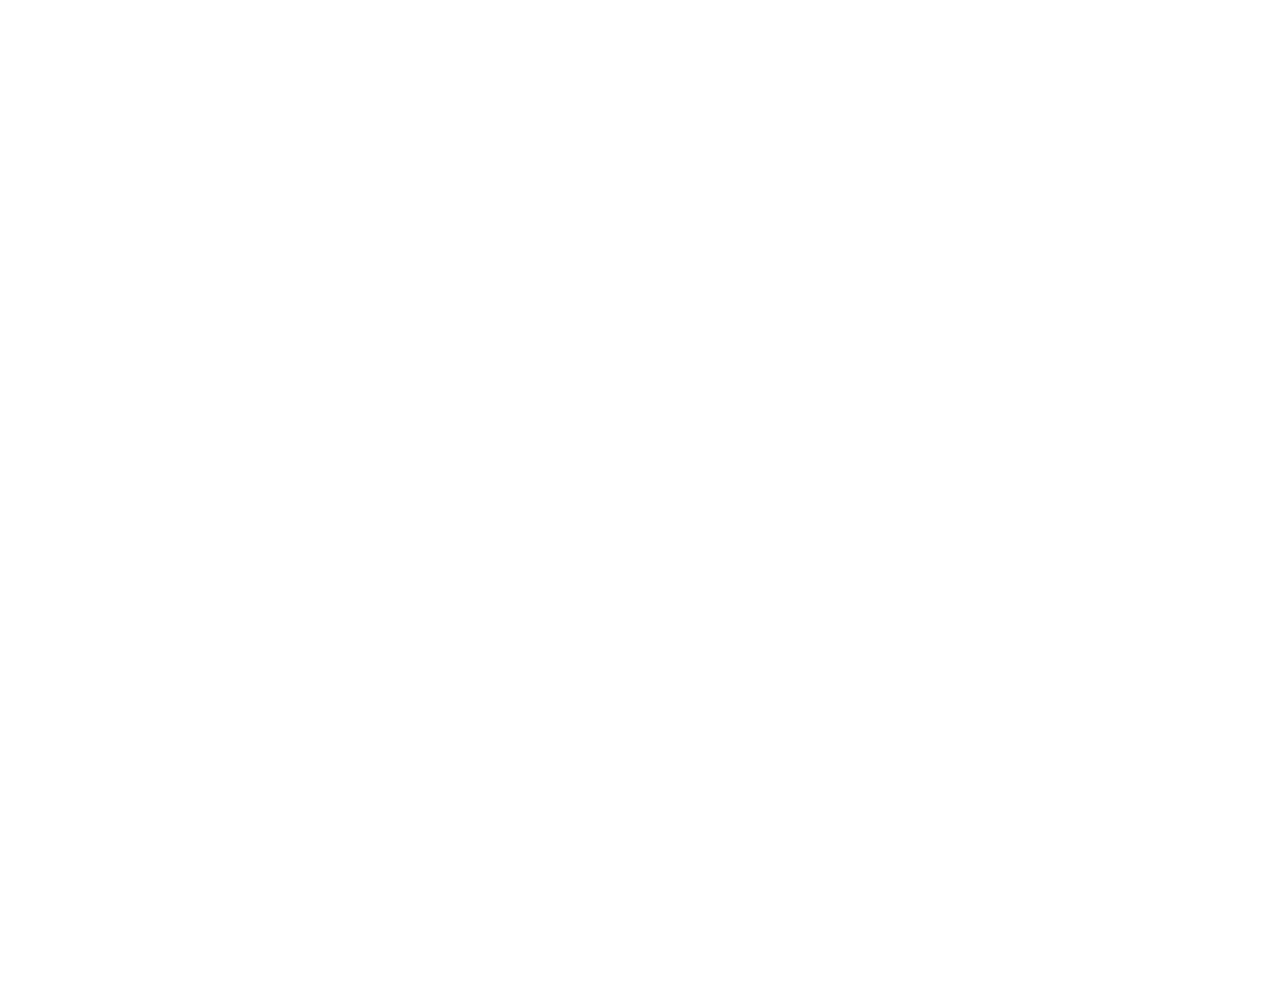
<file: about.html>
<!DOCTYPE html>
<html lang="en">
<head>
    <meta charset="UTF-8">
    <meta http-equiv="X-UA-Compatible" content="IE=edge">
    <meta name="viewport" content="width=device-width, initial-scale=1.0">
    <link rel="stylesheet" href="css/bootstrap.css">
    <link rel="stylesheet" href="css/font-awesome.min.css">
    <link rel="stylesheet" href="css/style.css">
    <link rel="stylesheet" href="css/pages.css">
    <link rel="stylesheet" href="css/defualt-theme.css">
    <link rel="stylesheet" href="css/hover.css">
    <link rel="stylesheet" href="https://fonts.googleapis.com/css2?family=Comforter+Brush&family=Raleway:ital,wght@0,900;1,400&family=Roboto:ital,wght@1,300&family=Work+Sans&display=swap">
    <script src="js/html5shiv.min.js"></script>
    <script src="js/Respond.js"></script>
    <script src="js/jquery-3.6.0.js"></script>
    <title>Document</title>
</head>
<body>
  <!--Start Section Tool Box-->
  <section class="option-box">
    <div class="option-color">
      <h4>Color Option</h4>
      <ul class="list-unstyled">
        <li data-value="css/defualt-theme.css"></li>
        <li data-value="css/purple-theme.css"></li>
        <li data-value="css/blue-theme.css"></li>
        <li data-value="css/yellow-theme.css"></li>
      </ul>
    </div>
    <i class="fa fa-gear gear-check fa-3x"></i>
  </section>
  <!--End Section Tool Box-->
  <!--start navbar-->
    <nav class="navbar navbar-inverse navbar-fixed-top">
        <div class="container">
          <div class="navbar-header">
            <button type="button" class="navbar-toggle collapsed" data-toggle="collapse" data-target="#bs-example-navbar-collapse-1" aria-expanded="false">
              <span class="sr-only">Toggle navigation</span>
              <span class="icon-bar"></span>
              <span class="icon-bar"></span>
              <span class="icon-bar"></span>
            </button>
            <a class="navbar-brand hvr-grow-rotate" href="#">Elzero <span>inc.</span></a>
          </div>
          <div class="collapse navbar-collapse" id="bs-example-navbar-collapse-1">
            <ul class="nav navbar-nav navbar-right">
              <li><a href="index.html">Home<span class="sr-only">(current)</span></a></li>
              <li class="active"><a href="about.html">About</a></li>
              <li><a href="faq.html">FAQ</a></li>
              <li class="dropdown">
                <a href="#" class="dropdown-toggle" data-toggle="dropdown" role="button" aria-haspopup="true" aria-expanded="false">Services <span class="caret"></span></a>
                <ul class="dropdown-menu">
                  <li><a href="#">Programming</a></li>
                  <li><a href="#">Web Design</a></li>
                  <li><a href="#">Desktop</a></li>
                  <li role="separator" class="divider"></li>
                  <li><a href="#">Web Hosting</a></li>
                </ul>
              </li>
              <li><a href="#">Map</a></li>
              <li><a href="#">Contact</a></li>
            </ul>
          </div><!-- /.navbar-collapse -->
        </div><!-- /.container-fluid -->
      </nav>
      <!--End Navbar-->
      <!--Start About breadcrumb-->
      <div class="breadcrumb-holder">
        <div class="container">
            <ol class="breadcrumb">
                <li><a href="index.html">Home</a></li>
                <li class="active">About Us</li>
            </ol>
        </div>
      </div>
      <!--End About breadcrumb-->
      <!--Start About Us-->
      <section class="about-us text-center">
          <div class="container">
              <h1>About Us</h1>
              <hr>
              <p class="lead">We recommend that or omit out active <br>in the case of the previous, to remove click Shahem syles.</p>
              <img class="img-thumbnail" src="img/company-team.jpg" alt="Company team">
          </div>
      </section>
      <!--End About Us-->
      <!--Start About Features-->
      <section class="about-features text-center">
          <div class="container">
              <div class="row">
                  <div class="col-sm-4">
                      <i class="fa fa-code fa-5x"></i>
                      <h3>We Love Code</h3>
                      <p>Test Paragraph Shahem Qasem Jararweh Programming Asp.net Mvc Core 5. Test Paragraph Shahem Qasem Jararweh Programming Asp.net Mvc Core 5</p>
                  </div>
                  <div class="col-sm-4">
                    <i class="fa fa-child fa-5x"></i>
                    <h3>We Are Happy</h3>
                    <p>Test Paragraph Shahem Qasem Jararweh Programming Asp.net Mvc Core 5. Test Paragraph Shahem Qasem Jararweh Programming Asp.net Mvc Core 5</p>
                </div>
                <div class="col-sm-4">
                    <i class="fa fa-group fa-5x"></i>
                    <h3>We Love Social</h3>
                    <p>Test Paragraph Shahem Qasem Jararweh Programming Asp.net Mvc Core 5. Test Paragraph Shahem Qasem Jararweh Programming Asp.net Mvc Core 5</p>
                </div>
              </div>
          </div>
      </section>
      <!--End About Features-->
      <!--Start About SEO-->
      <section class="about-seo">
          <div class="container">
              <div class="row">
                  <div class="col-sm-5">
                      <img src="img/women.jpg" alt="women SEO">
                  </div>
                  <div class="col-sm-7">
                    <h2 class="h1">We Are Happy To Work This You</h2>
                    <p class="lead">quis nostrud exercitation commodo consequat. Duis aute irure dolor in reprehenderit in voluptate velit esse cillum dolore eu fugiat nulla pariatur. Excepteur sint occaecat cupidatat non proident, sunt in culpa qui officia deserunt mollit anim id est laborum.</p>
                    <a class="btn btn-primary">Contact Us</a>
                </div>
              </div>
          </div>
      </section>
      <!--End About SEO-->
      <!--Start Section Footer-->
      <section class="footer">
        <div class="container">
          <div class="row">
            <div class="col-lg-4 col-md-6">
              <h3>Sitemap</h3>
              <ul class="list-unstyled three-colm">
                <li>Home</li>
                <li>About</li>
                <li>Company</li>
                <li>Code</li>
                <li>Desgin</li>
                <li>Host</li>
                <li>Soluation</li>
                <li>Sitemap</li>
                <li>Contact</li>
              </ul>
              <ul class="list-unstyled socil-list">
                <li><img src="img/icons/facebook.png" alt="facebook"></li>
                <li><img src="img/icons/google.png" alt="google"></li>
                <li><img src="img/icons/twitter.png" alt="twitter"></li>
                <li><img src="img/icons/populr.png" alt="populr"></li>
                <li><img src="img/icons/wirles.png" alt="wirles"></li>
                <li><img src="img/icons/ask.png" alt="ask"></li>
              </ul>
            </div>
            <div class="col-lg-4 col-md-6">
              <h3>Latest Articels</h3>
              <div class="media">
                <a class="pull-left" href="#">
                  <img class="media-object" src="img/articel/p1.png" alt="p1">
                </a>
                <div class="media-body">
                  <h4 class="media-heading">Programming</h4>
                  This Is Some Text About Programming Descripe The Media Of Bootstrap 3.2.0.
                </div>
              </div>
              <div class="media">
                <a class="pull-left" href="#">
                  <img class="media-object" src="img/articel/p2.png" alt="p2">
                </a>
                <div class="media-body">
                  <h4 class="media-heading">Coding</h4>
                  This Is Some Text About Programming Descripe The Media Of Bootstrap 3.2.0.
                </div>
              </div>
              <div class="media">
                <a class="pull-left" href="#">
                  <img class="media-object" src="img/articel/p3.png" alt="p3">
                </a>
                <div class="media-body">
                  <h4 class="media-heading">Web Design</h4>
                  This Is Some Text About Programming Descripe The Media Of Bootstrap 3.2.0.
                </div>
              </div>
            </div>
            <div class="col-lg-4 images">
              <h3>Our Awesome Work</h3>
              <img class="img-thumbnail" src="img/work/p1.jpg" alt="work p1">
              <img class="img-thumbnail" src="img/work/p2.png" alt="work p2">
              <img class="img-thumbnail" src="img/work/p3.png" alt="work p3">
              <img class="img-thumbnail" src="img/work/p4.jpg" alt="work p4">
            </div>
          </div>
        </div>
        <div class="copyright text-center">
          copyright &copy; 2021 <span>Your Templete Name</span> .Inc
        </div>
      </section>
      <!--End Section Footer-->
      <!--Start Scroll To Top-->
      <div class="scroll-top">
        <i class="fa fa-chevron-up fa-3x"></i>
      </div>
      <!--End Scroll To Top-->
    <script src="js/bootstrap.min.js"></script>
    <script src="js/script.js"></script>
    <script src="js/jquery.nicescroll.min.js"></script>
</body>
</html>
</file>
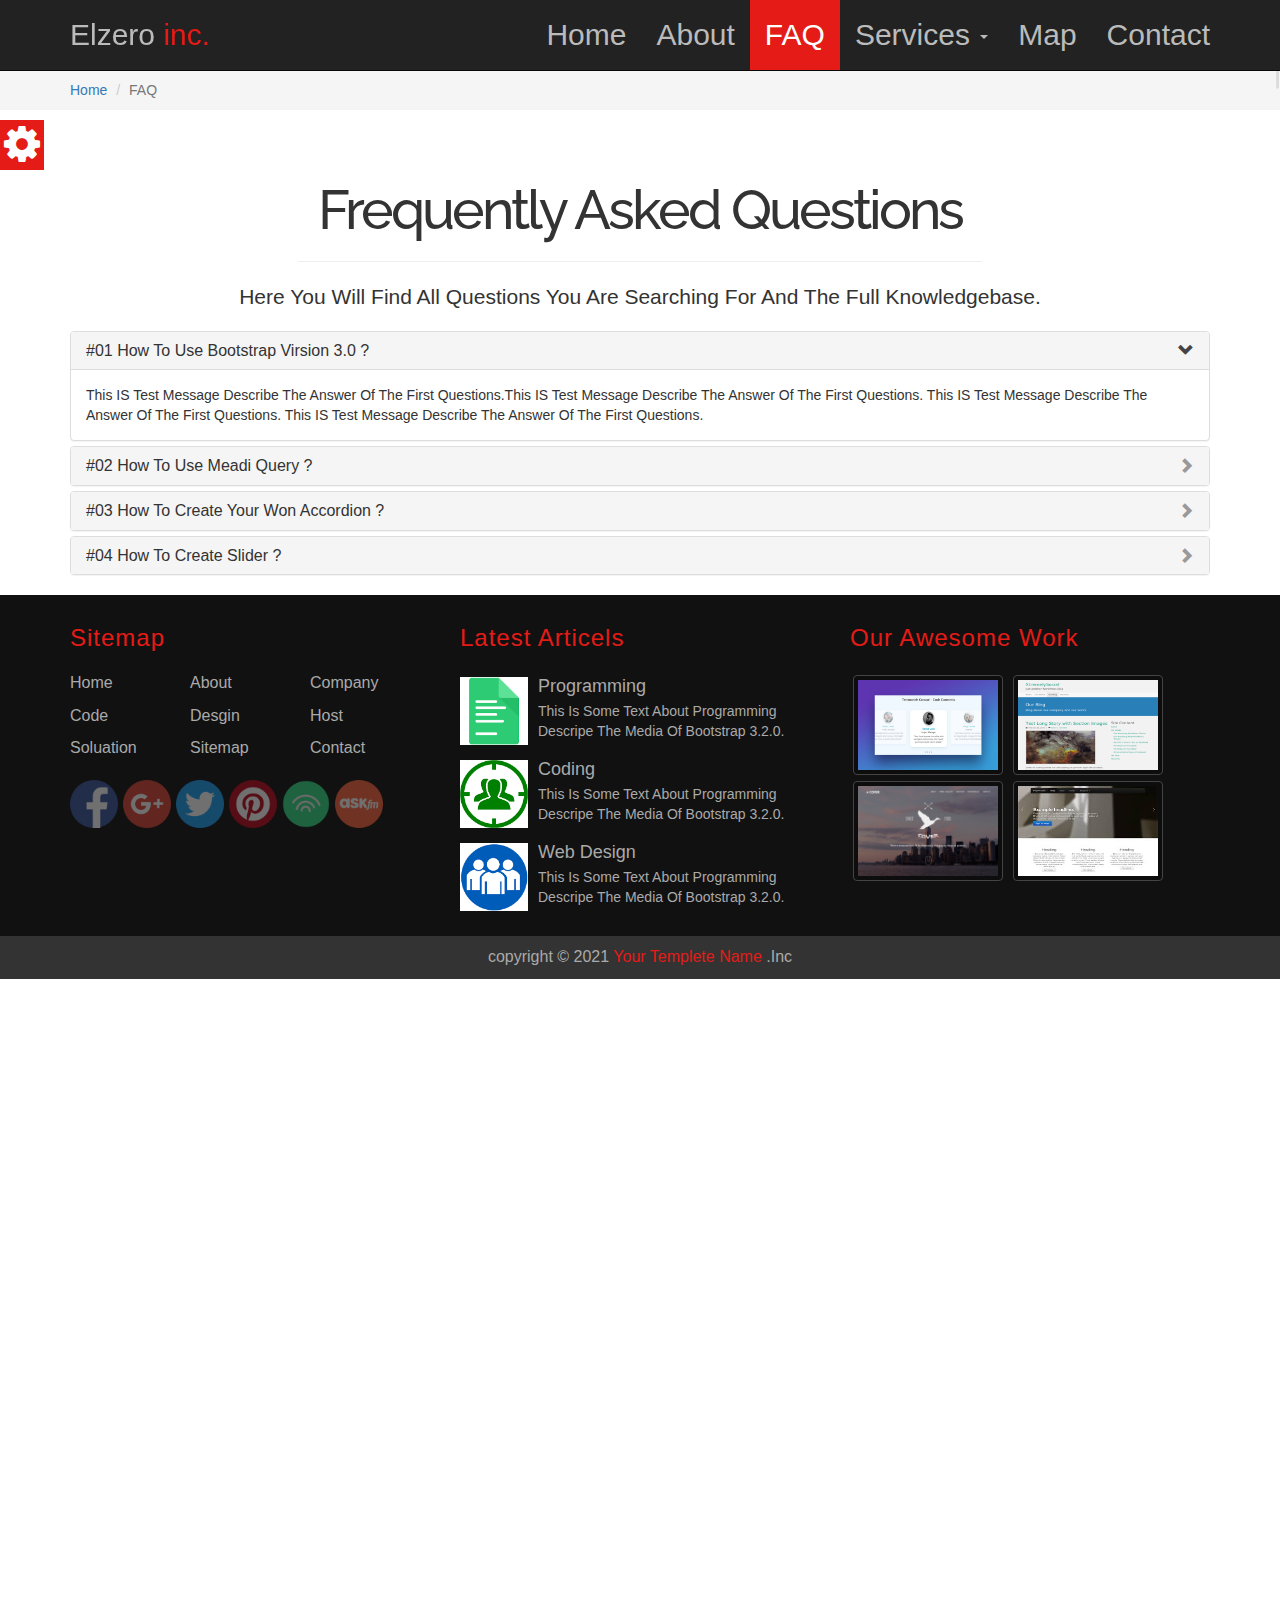
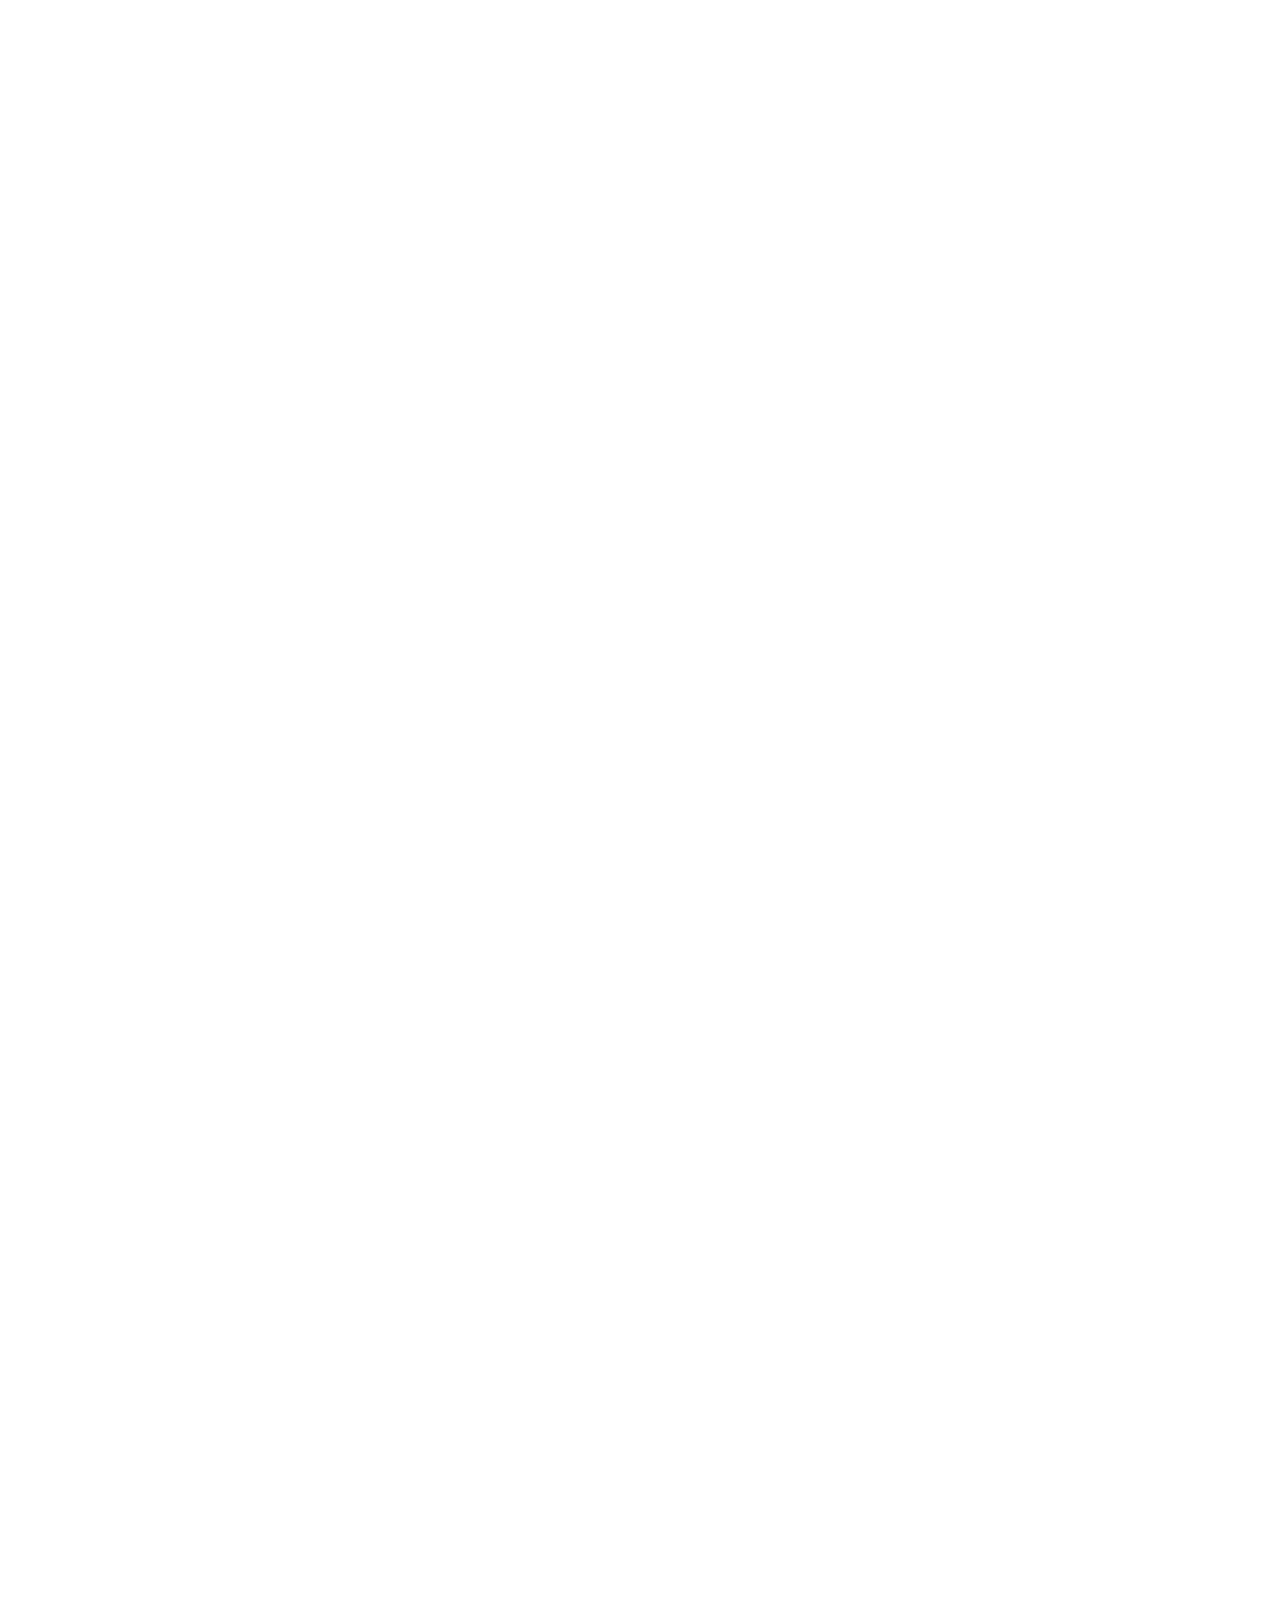
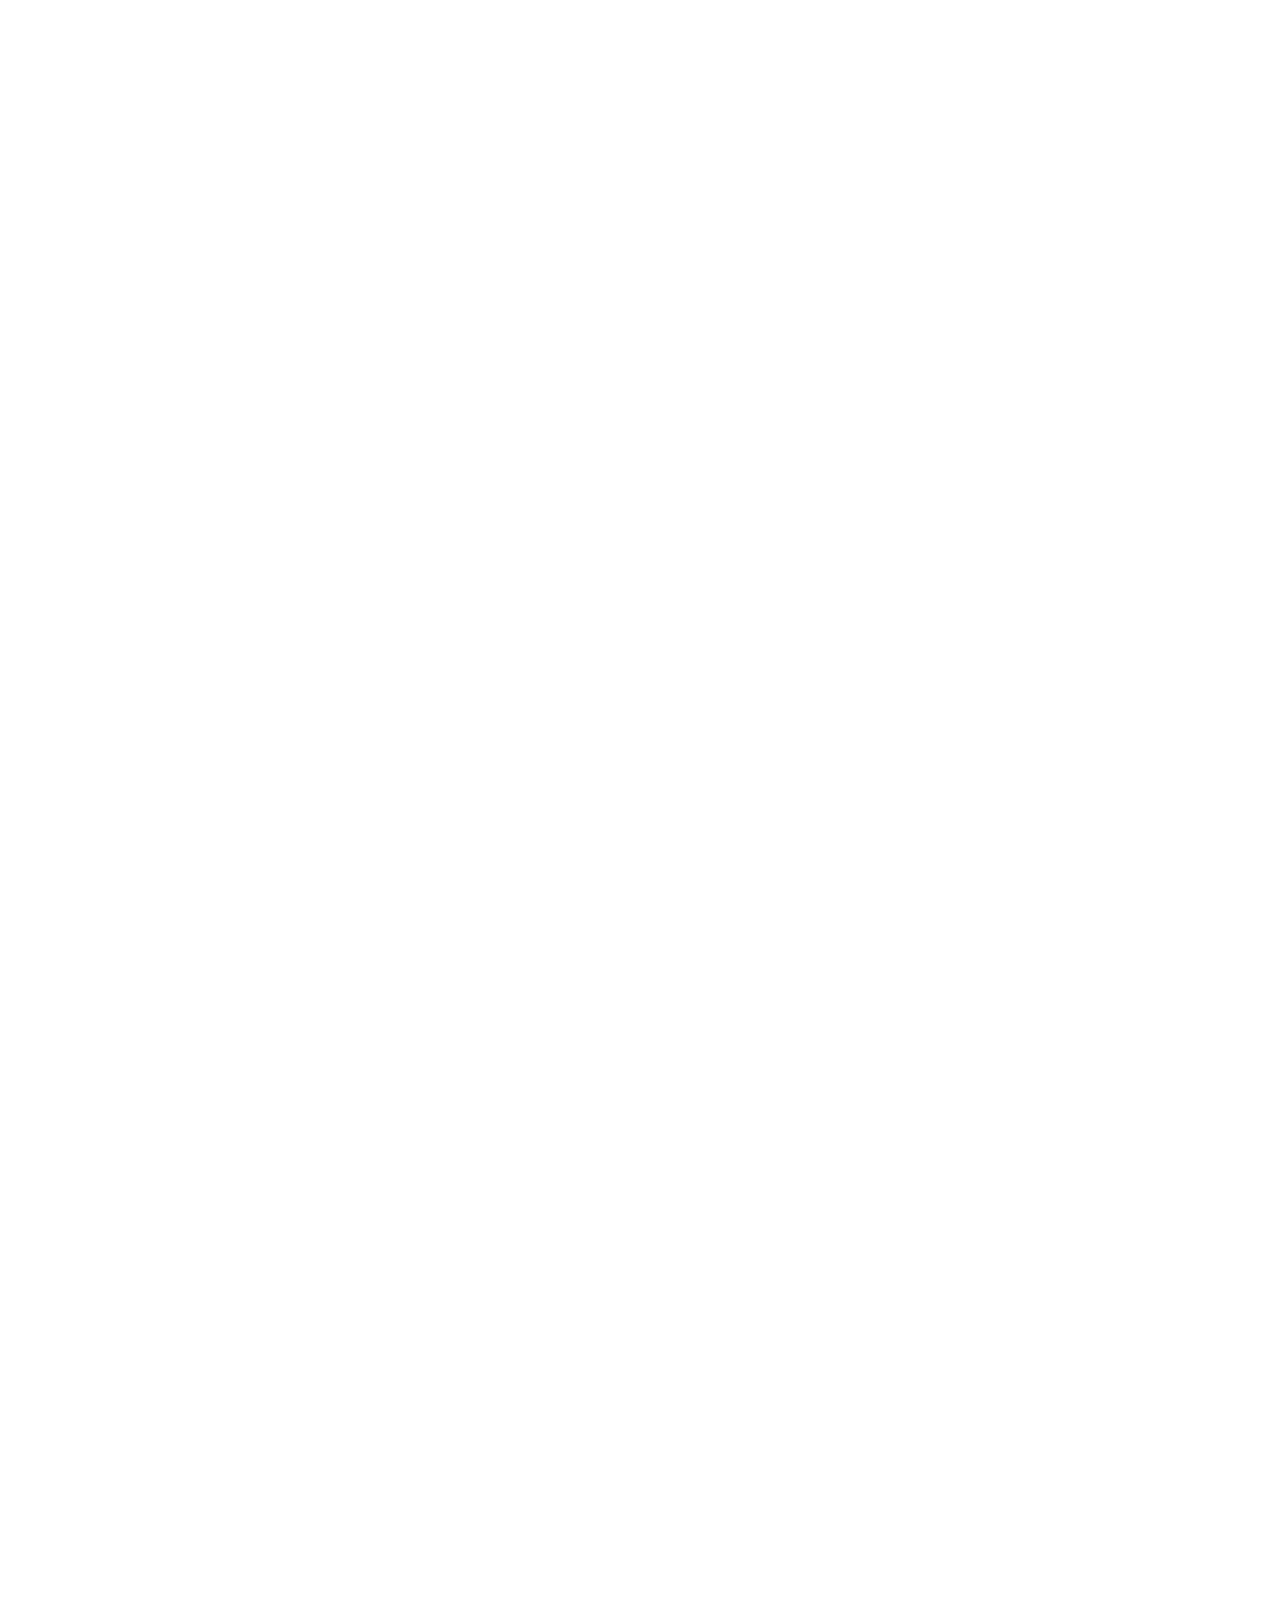
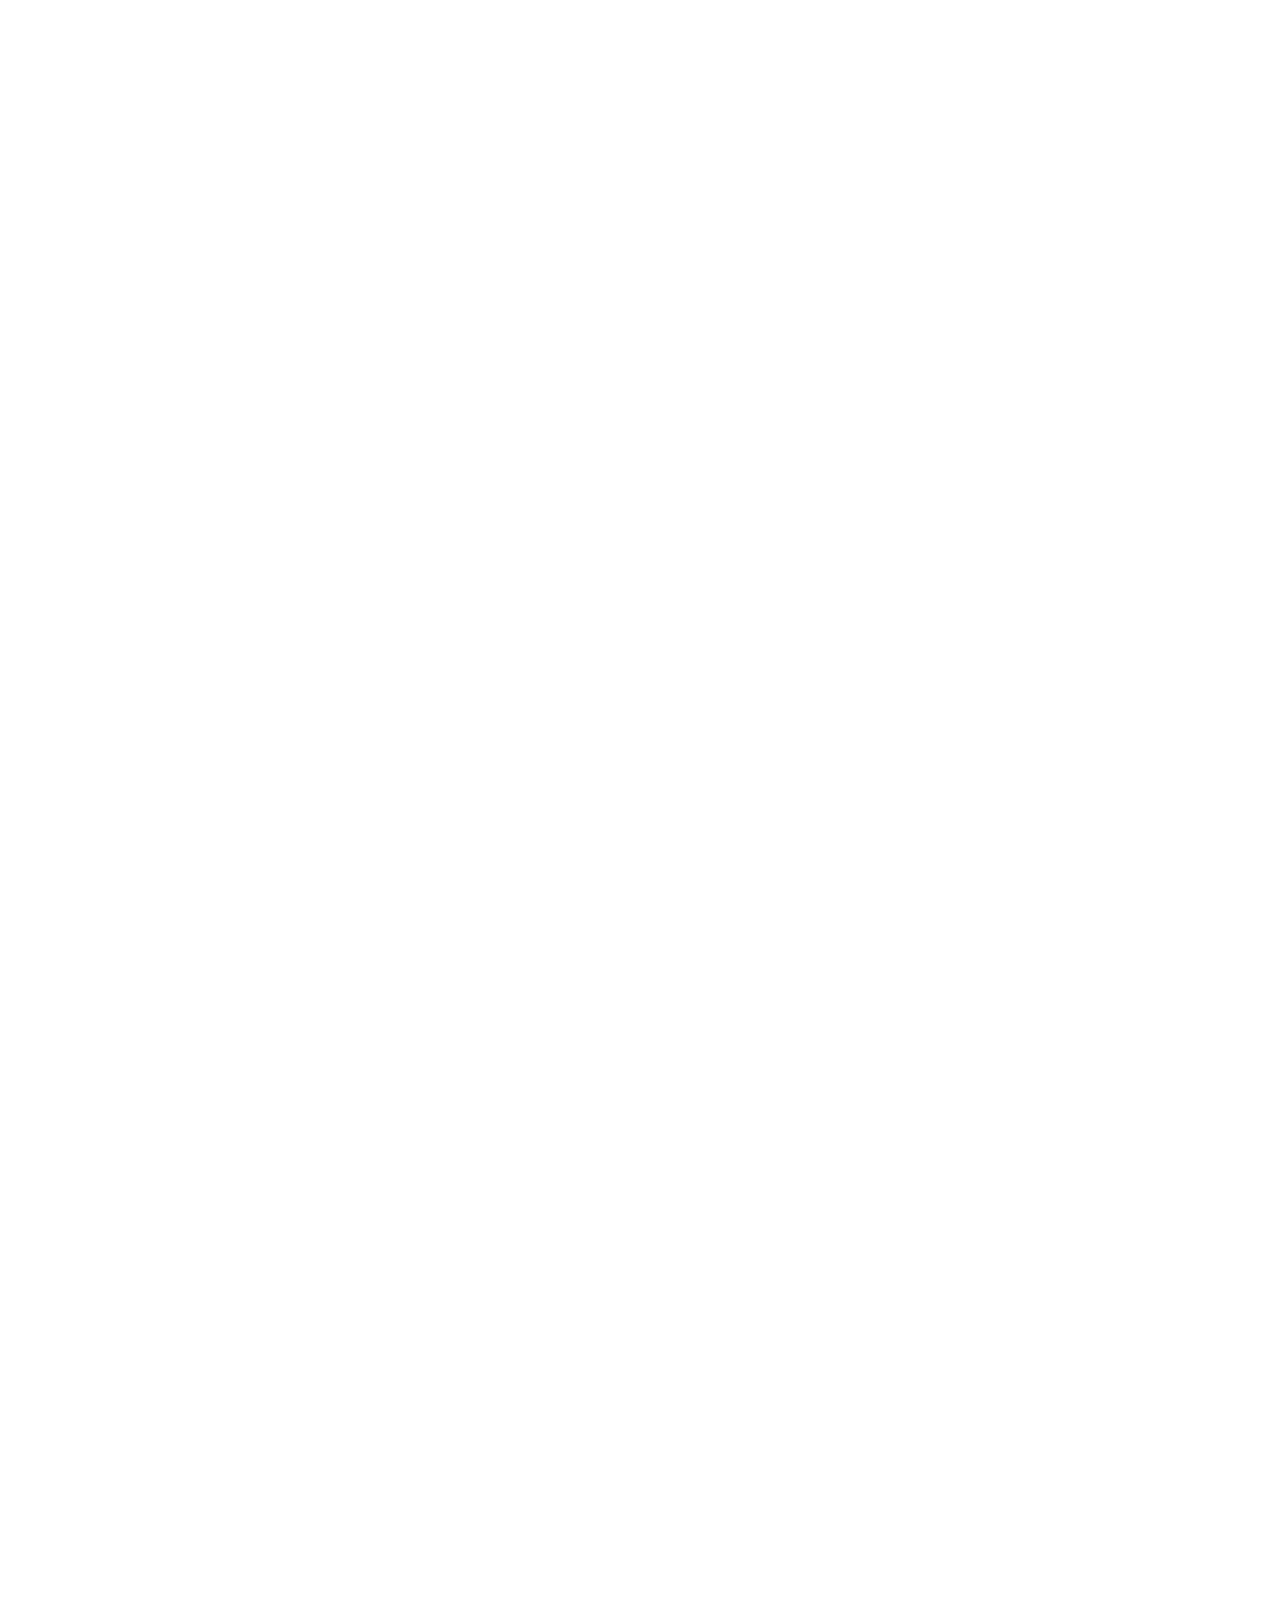
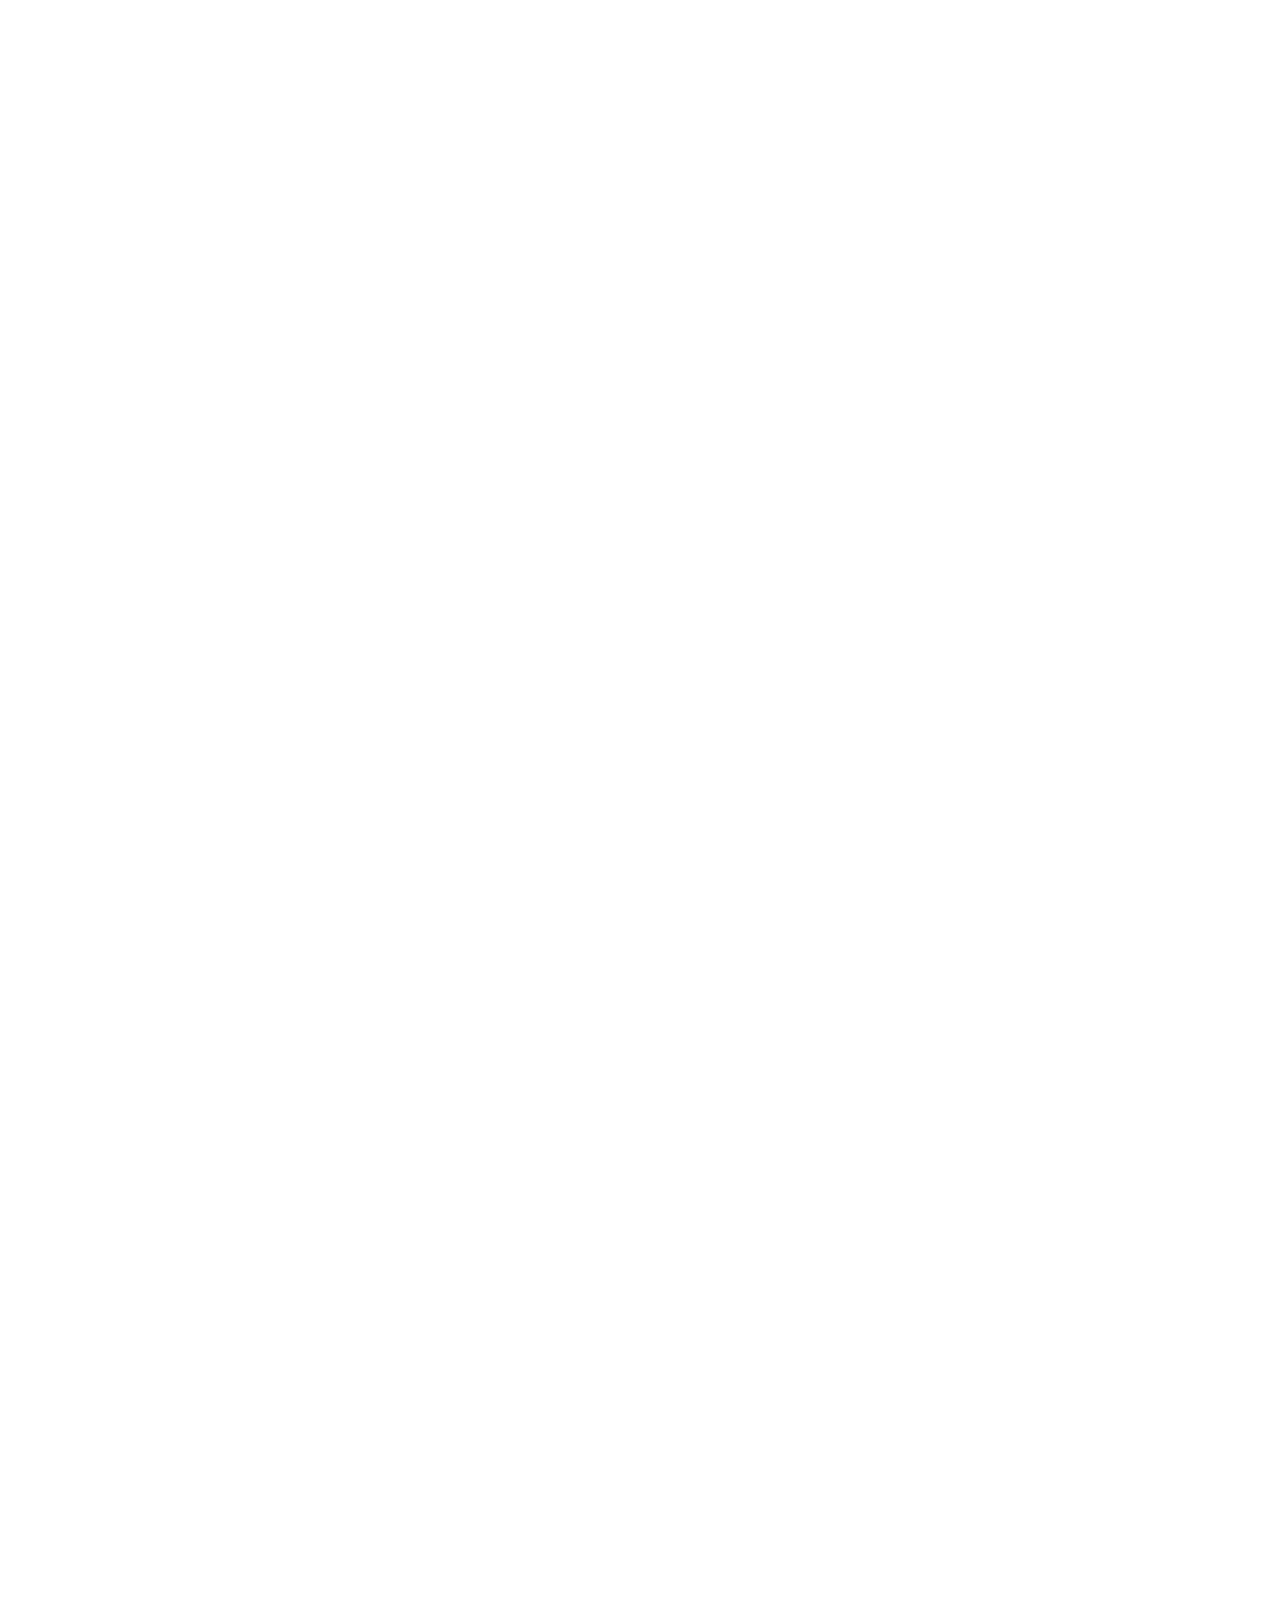
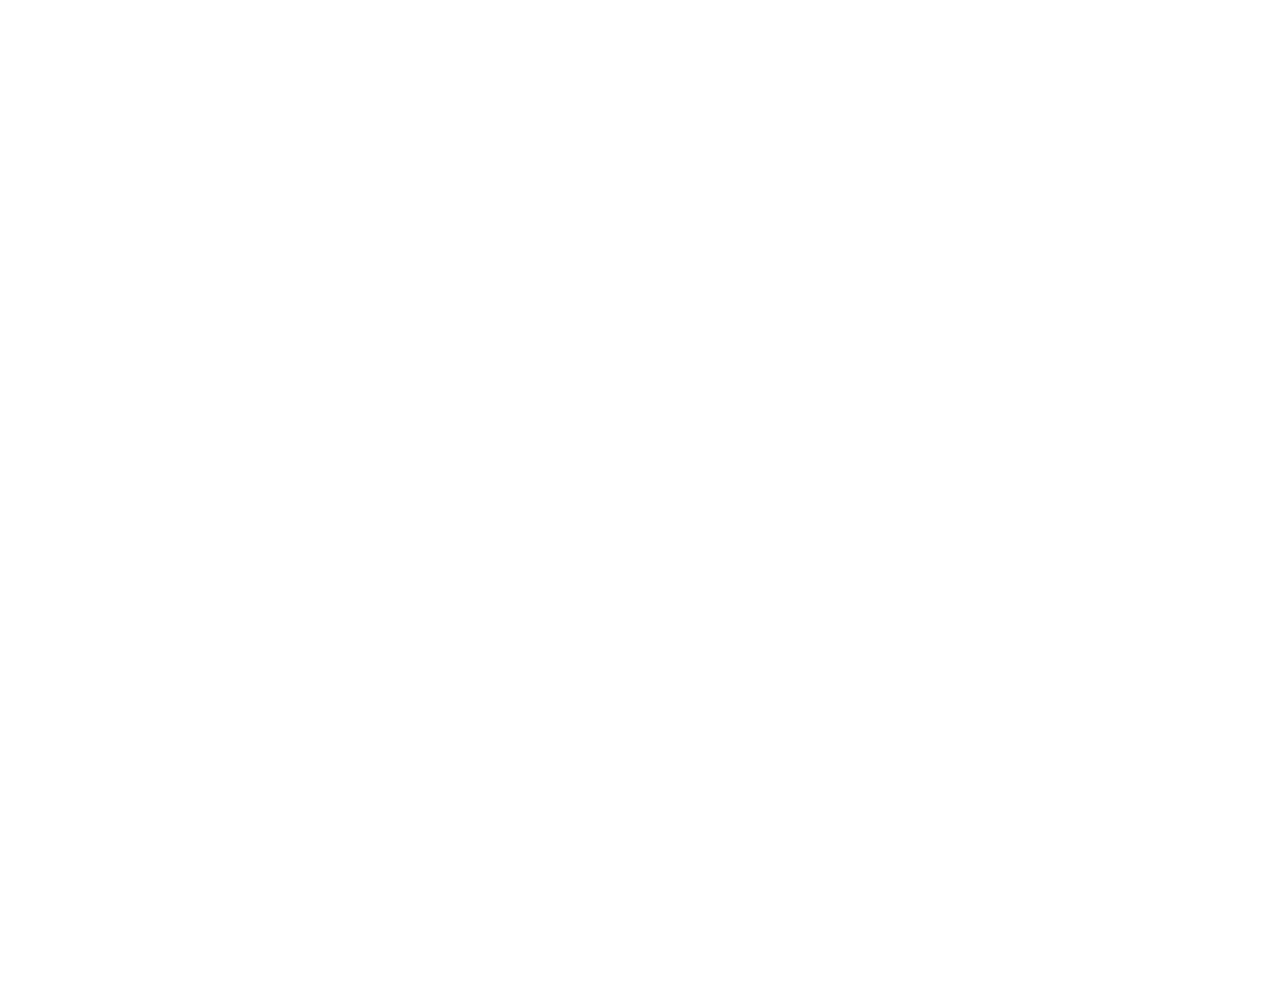
<file: faq.html>
<!DOCTYPE html>
<html lang="en">
<head>
    <meta charset="UTF-8">
    <meta http-equiv="X-UA-Compatible" content="IE=edge">
    <meta name="viewport" content="width=device-width, initial-scale=1.0">
    <link rel="stylesheet" href="css/bootstrap.css">
    <link rel="stylesheet" href="css/font-awesome.min.css">
    <link rel="stylesheet" href="css/style.css">
    <link rel="stylesheet" href="css/pages.css">
    <link rel="stylesheet" href="css/defualt-theme.css">
    <link rel="stylesheet" href="css/hover.css">
    <link rel="stylesheet" href="https://fonts.googleapis.com/css2?family=Comforter+Brush&family=Raleway:ital,wght@0,900;1,400&family=Roboto:ital,wght@1,300&family=Work+Sans&display=swap">
    <script src="js/html5shiv.min.js"></script>
    <script src="js/Respond.js"></script>
    <script src="js/jquery-3.6.0.js"></script>
    <title>Document</title>
</head>
<body>
  <!--Start Section Tool Box-->
  <section class="option-box">
    <div class="option-color">
      <h4>Color Option</h4>
      <ul class="list-unstyled">
        <li data-value="css/defualt-theme.css"></li>
        <li data-value="css/purple-theme.css"></li>
        <li data-value="css/blue-theme.css"></li>
        <li data-value="css/yellow-theme.css"></li>
      </ul>
    </div>
    <i class="fa fa-gear gear-check fa-3x"></i>
  </section>
  <!--End Section Tool Box-->
  <!--start navbar-->
    <nav class="navbar navbar-inverse navbar-fixed-top">
        <div class="container">
          <div class="navbar-header">
            <button type="button" class="navbar-toggle collapsed" data-toggle="collapse" data-target="#bs-example-navbar-collapse-1" aria-expanded="false">
              <span class="sr-only">Toggle navigation</span>
              <span class="icon-bar"></span>
              <span class="icon-bar"></span>
              <span class="icon-bar"></span>
            </button>
            <a class="navbar-brand hvr-grow-rotate" href="#">Elzero <span>inc.</span></a>
          </div>
          <div class="collapse navbar-collapse" id="bs-example-navbar-collapse-1">
            <ul class="nav navbar-nav navbar-right">
              <li><a href="index.html">Home<span class="sr-only">(current)</span></a></li>
              <li><a href="about.html">About</a></li>
              <li class="active"><a href="faq.html">FAQ</a></li>
              <li class="dropdown">
                <a href="#" class="dropdown-toggle" data-toggle="dropdown" role="button" aria-haspopup="true" aria-expanded="false">Services <span class="caret"></span></a>
                <ul class="dropdown-menu">
                  <li><a href="#">Programming</a></li>
                  <li><a href="#">Web Design</a></li>
                  <li><a href="#">Desktop</a></li>
                  <li role="separator" class="divider"></li>
                  <li><a href="#">Web Hosting</a></li>
                </ul>
              </li>
              <li><a href="#">Map</a></li>
              <li><a href="#">Contact</a></li>
            </ul>
          </div><!-- /.navbar-collapse -->
        </div><!-- /.container-fluid -->
      </nav>
      <!--End Navbar-->
      <!--Start About breadcrumb-->
      <div class="breadcrumb-holder">
        <div class="container">
            <ol class="breadcrumb">
                <li><a href="index.html">Home</a></li>
                <li class="active">FAQ</li>
            </ol>
        </div>
      </div>
      <!--End About breadcrumb-->
      <!--Start FAQ Intro-->
      <section class="faq-intro text-center">
          <div class="container">
              <h1>Frequently Asked Questions</h1>
              <hr>
              <p class="lead">Here You Will Find All Questions You Are Searching For And The Full Knowledgebase.</p>
          </div>
      </section>
      <!--End FAQ Intro-->
      <!--Start FAQ Accordion-->
      <section class="faq-accordion">
          <div class="container">
            <div class="panel-group" id="accordion" role="tablist" aria-multiselectable="true">
                <div class="panel panel-default">
                  <div class="panel-heading" role="tab" id="heading-One">
                    <h4 class="panel-title">
                      <a role="button" data-toggle="collapse" data-parent="#accordion" href="#collapse-One" aria-expanded="true" aria-controls="collapse-One">
                        #01 How To Use Bootstrap Virsion 3.0 ?
                      </a>
                    </h4>
                  </div>
                  <div id="collapse-One" class="panel-collapse collapse in" role="tabpanel" aria-labelledby="heading-One">
                    <div class="panel-body">
                        This IS Test Message Describe The Answer Of The First Questions.This IS Test Message Describe The Answer Of The First Questions. This IS Test Message Describe The Answer Of The First Questions. This IS Test Message Describe The Answer Of The First Questions.
                    </div>
                  </div>
                </div>
                <div class="panel panel-default">
                  <div class="panel-heading" role="tab" id="heading-Two">
                    <h4 class="panel-title">
                      <a class="collapsed" role="button" data-toggle="collapse" data-parent="#accordion" href="#collapse-Two" aria-expanded="false" aria-controls="collapse-Two">
                        #02 How To Use Meadi Query  ?
                      </a>
                    </h4>
                  </div>
                  <div id="collapse-Two" class="panel-collapse collapse" role="tabpanel" aria-labelledby="heading-Two">
                    <div class="panel-body">
                        This IS Test Message Describe The Answer Of The First Questions.This IS Test Message Describe The Answer Of The First Questions. This IS Test Message Describe The Answer Of The First Questions. This IS Test Message Describe The Answer Of The First Questions.
                    </div>
                  </div>
                </div>
                <div class="panel panel-default">
                  <div class="panel-heading" role="tab" id="heading-Three">
                    <h4 class="panel-title">
                      <a class="collapsed" role="button" data-toggle="collapse" data-parent="#accordion" href="#collapse-Three" aria-expanded="false" aria-controls="collapse-Three">
                        #03 How To Create Your Won Accordion ?
                      </a>
                    </h4>
                  </div>
                  <div id="collapse-Three" class="panel-collapse collapse" role="tabpanel" aria-labelledby="heading-Three">
                    <div class="panel-body">
                        This IS Test Message Describe The Answer Of The First Questions.This IS Test Message Describe The Answer Of The First Questions. This IS Test Message Describe The Answer Of The First Questions. This IS Test Message Describe The Answer Of The First Questions.
                    </div>
                  </div>
                </div>
                <div class="panel panel-default">
                    <div class="panel-heading" role="tab" id="heading-Four">
                      <h4 class="panel-title">
                        <a class="collapsed" role="button" data-toggle="collapse" data-parent="#accordion" href="#collapse-Four" aria-expanded="false" aria-controls="collapse-Four">
                            #04 How To Create Slider ? 
                        </a>
                      </h4>
                    </div>
                    <div id="collapse-Four" class="panel-collapse collapse" role="tabpanel" aria-labelledby="heading-Four">
                      <div class="panel-body">
                          This IS Test Message Describe The Answer Of The First Questions.This IS Test Message Describe The Answer Of The First Questions. This IS Test Message Describe The Answer Of The First Questions. This IS Test Message Describe The Answer Of The First Questions.
                      </div>
                    </div>
                  </div>
              </div>
          </div>
      </section>
      <!--Start FAQ Accordion--> 
      <!--Start Section Footer-->
      <section class="footer">
        <div class="container">
          <div class="row">
            <div class="col-lg-4 col-md-6">
              <h3>Sitemap</h3>
              <ul class="list-unstyled three-colm">
                <li>Home</li>
                <li>About</li>
                <li>Company</li>
                <li>Code</li>
                <li>Desgin</li>
                <li>Host</li>
                <li>Soluation</li>
                <li>Sitemap</li>
                <li>Contact</li>
              </ul>
              <ul class="list-unstyled socil-list">
                <li><img src="img/icons/facebook.png" alt="facebook"></li>
                <li><img src="img/icons/google.png" alt="google"></li>
                <li><img src="img/icons/twitter.png" alt="twitter"></li>
                <li><img src="img/icons/populr.png" alt="populr"></li>
                <li><img src="img/icons/wirles.png" alt="wirles"></li>
                <li><img src="img/icons/ask.png" alt="ask"></li>
              </ul>
            </div>
            <div class="col-lg-4 col-md-6">
              <h3>Latest Articels</h3>
              <div class="media">
                <a class="pull-left" href="#">
                  <img class="media-object" src="img/articel/p1.png" alt="p1">
                </a>
                <div class="media-body">
                  <h4 class="media-heading">Programming</h4>
                  This Is Some Text About Programming Descripe The Media Of Bootstrap 3.2.0.
                </div>
              </div>
              <div class="media">
                <a class="pull-left" href="#">
                  <img class="media-object" src="img/articel/p2.png" alt="p2">
                </a>
                <div class="media-body">
                  <h4 class="media-heading">Coding</h4>
                  This Is Some Text About Programming Descripe The Media Of Bootstrap 3.2.0.
                </div>
              </div>
              <div class="media">
                <a class="pull-left" href="#">
                  <img class="media-object" src="img/articel/p3.png" alt="p3">
                </a>
                <div class="media-body">
                  <h4 class="media-heading">Web Design</h4>
                  This Is Some Text About Programming Descripe The Media Of Bootstrap 3.2.0.
                </div>
              </div>
            </div>
            <div class="col-lg-4 images">
              <h3>Our Awesome Work</h3>
              <img class="img-thumbnail" src="img/work/p1.jpg" alt="work p1">
              <img class="img-thumbnail" src="img/work/p2.png" alt="work p2">
              <img class="img-thumbnail" src="img/work/p3.png" alt="work p3">
              <img class="img-thumbnail" src="img/work/p4.jpg" alt="work p4">
            </div>
          </div>
        </div>
        <div class="copyright text-center">
          copyright &copy; 2021 <span>Your Templete Name</span> .Inc
        </div>
      </section>
      <!--End Section Footer-->
      <!--Start Scroll To Top-->
      <div class="scroll-top">
        <i class="fa fa-chevron-up fa-3x"></i>
      </div>
      <!--End Scroll To Top-->
    <script src="js/bootstrap.min.js"></script>
    <script src="js/script.js"></script>
    <script src="js/jquery.nicescroll.min.js"></script>
</body>
</html>
</file>
<file: css/style.css>
body {
    padding-top: 70px;
    height: 9000px;
    overflow: hidden;
}
/*Start Section Tool Box*/
.option-box {
    position: fixed;
    z-index: 9999;
    top: 120px;
    left: 0;
}
.option-box .option-color {
    background-color: #333;
    color: #FFF;
    width: 175px;
    padding: 7px;
    float: left;
    display: none;
}
.option-box .option-color ul li {
    width: 20px;
    height: 20px;
    display: inline-block;
    margin-right: 3px;
    cursor: pointer;
}
.option-box .gear-check {
    color: #FFF;
    padding: 4px;
    cursor: pointer;
}
/*End Section Tool Box*/

/* brand Name*/
.navbar-inverse .navbar-brand {
    color: #bbb;
    font-size: 30px;
    line-height: 40px;
}
/* normail Link*/
.navbar-inverse .navbar-nav > li > a {
    color: #bbb;
    padding-top: 25px;
    padding-bottom: 25px;
    font-size: 30px;
}
.dropdown-menu {background-color: #333;max-width: 200px;}
.dropdown-menu > li > a {
    color: #fff;
    padding: 7px 20px;
    -webkit-transition: padding 0.5s ease;
    -o-transition: padding 0.5s ease;
    -moz-transition: padding 0.5s ease;
    transition: padding 0.5s ease;
}
.dropdown-menu > li > a:hover,
.dropdown-menu > li > a:focus
{
    color: #fff;
    padding-left: 25px;
}
.dropdown-menu .divider {background-color: #871818;}
.navbar-right .dropdown-menu {left: 0;right: auto;}
.navbar {min-height: 70px;}
.navbar-toggle {margin-top: 15px;}
/* End Overridnig Bootstrap*/
/* Start Carsouer*/
.carousel-inner > .item > img {width: 100%;height: 500px;}
.carousel-caption {
    bottom: 70px;
    background: rgba(3, 3, 3, 0.3);
    padding-left: 20px;
    padding-right: 20px;
}
.carousel-indicators li {width: 15px;height: 15px;border: 1px solid #eee;}
.carousel-indicators .active {width: 17px;height: 17px;}
.carousel-indicators {bottom: 0;}
/* End Carsouer*/
/* Start Section About*/
.about h1 {font-weight: bold;}
.about .lead {color: #888;margin-top: 15px;font-size: 25px;}
/* End Section About*/
/* Start Section Features*/
.feauers {background: #EEE;margin-top: 20px;}
.feauers .feat span.glyphicon {
    color: #666;
    font-size: 25px;
    margin-bottom: 10px;
}
.feauers .feat p {line-height: 2em;font-size: 16px;
}
/* End Section Features*/
/*Start Section Textimonials*/
/*Start Section Textimonials*/
.textimonials {margin-top: 40px;}
.textimonials .lead {line-height: 2em;}
.textimonials .item span {font-size: 30px;font-weight: bold;}
.textimonials .carousel-indicators {
    margin-left: auto;
    position: static;
    width: 100%;
    padding-top: 20px;
}
.textimonials .carousel-indicators li {
    width: 80px;
    height: 80px;
    text-indent: 0;
    opacity: 0.5;
    border-radius: 50%;
    border: 3px solid #fff;
    overflow: hidden;
    margin: 8px;
}
.textimonials .carousel-indicators li.active {opacity: 1;background: none;}
.textimonials .carousel-indicators li img {max-width: 100%;}
/*End Section Textimonials*/
/*Start Section Price Table*/
.price-table {background: #EEE;}
.price-table .price-box {
    border: 2px solid #bbb;
    background: #fff;
    margin-bottom: 15px;
}
.price-table .price-box h3 {font-weight: bold;}
.price-table .price-box:hover p{
    transform: scale(1.1,1.1)rotate(360deg);
    -webkit-transform: scale(1.1,1.1)rotate(360deg);
    -o-transform: scale(1.1,1.1)rotate(360deg);
    -moz-transform: scale(1.1,1.1)rotate(360deg);
    border: 2px solid #dfdfdf;
}
.price-table .price-box p {
    color: #666;
    font-size: 30px;
    margin-top: 30px;
    width: 100px;
    height: 100px;
    background: #f3f3f3;
    border-radius: 50%;
    line-height: 100px;
    border: 2px solid #fff;
}
.price-table .price-box ul {line-height: 200%;font-size: 27px;
}
.price-table .price-box a {margin-bottom: 10px;}
/*End Section Price Table*/
/*Start Section Our Team*/
.our-team {
    background: url(../img/ppp.jpg) center center fixed;
    color: #fff;
    min-height: 550px;
}
.our-team .team {background: rgba(2, 2, 2, 0.8);min-height: 550px;}
.our-team .person img {width: 200px;height: 200px;}
.our-team .person {margin: 10px;}
/*End Section Our Team*/
/*Start Section Subscribe*/
.subscribe {background: #eee;}
.subscribe .h1 {
    letter-spacing: 2px;
    color: #888;
    margin-bottom: 20px;
}
.subscribe p {margin-bottom: 30px;}
.subscribe .form-control {
    width: 300px;
    margin-right: -5px;
    border-radius: 0;
}
.subscribe .btn {border-radius: 0;}
/*End Section Subscribe*/
/*Start Section Stats*/
.statistics {
    background: url(../img/laptop.jpg) no-repeat center center fixed;
    min-height: 300x;
}
.statistics .data {background: rgba(4, 4, 4, 0.7);color: #b6b5b5;}
.statistics .stats {margin: 15px;}
.statistics .stats:hover {color: #fff;}
.statistics .stats p {
    font-size: 30px;
    font-weight: 600;
    margin-bottom: 0;
}
.statistics .stats span {font-size: 15px;}
/*End Section Stats*/
/*Start Our Skills*/
.our-skills .skills-info h3 {margin-top: 0;font-weight: bold;}
.our-skills .progress {height: 37px;} 
.our-skills .progress-bar {
    line-height: 37px;
    font-size: 16px;
    text-align: left;
    text-indent: 10px;
}
/*End Our Skills*/
/*Start Section Contact Us*/
.contact-us {
    background: url(../img/contact.jpg) no-repeat center center fixed;
    min-height: 300px;
}
.contact-us .faild {
    background: rgba(9, 9, 9, 0.8);
    min-height: 300px;
    color: #DDD;
}
.contact-us .faild p {margin-bottom: 40px;}
.contact-us .faild textarea {height: 107px;}
.contact-us input[type=text],.contact-us textarea {
    background: rgba(82, 78, 78, 0.7);
    border: none;
    color: #FFF;
}
/*End Section Contact Us*/
/*Srtart Section Our Client*/
.our-client {background: #EEE;}
.our-client img {
    width: 100px;
    height: 40px;
    opacity: 0.6;
    margin-bottom: 10px;
}
.our-client img:hover {opacity: 1;}
/*End Section Our Client*/
/*Start Section Footer*/
.footer {
    background: #111;
    color: #AAA;
}
.footer h3 {letter-spacing: 1px;padding: 10px 0 10px;}
.footer .three-colm {overflow: hidden;}
.footer .three-colm li {
    width: 33.33%;
    float: left;
    margin-bottom: 10px;
    font-size: 16px;
}
.footer .socil-list {overflow: hidden;}
.footer .socil-list li {float: left;opacity: 0.4;}
.footer .socil-list li:hover {opacity: 1;}
.footer .socil-list img {width: 48px;height: 48px;margin-right: 5px;}
.footer a {color: #AAA;}
.footer a:hover {color: #FFF;}
.footer .media img {width: 68px;height: 68px;}
.footer .images img {
    width: 150px;
    height: 100px;
    margin: 3px;
}
.footer .img-thumbnail {
    background: rgba(0, 0, 0, 0.2);
    border: 1px solid #444;
}
.footer .img-thumbnail:hover {border: 1px solid #666;}
.footer .copyright {
    background: #333;
    color: #AAA;
    font-size: 16px;
    margin-top: 25px;
    padding-top: 10px;
    padding-bottom: 10px;
}
/*End Section Footer*/
/*Start Section Loading*/
.loading-overley {
    background: #222;
    position: fixed;
    top: 0;
    left: 0;
    z-index: 99999;
    width: 100%;
    height: 100%;
    color: #FFF;
}
.spinner {
    width: 100px;
    height: 100px;
    position: relative;
    margin: 280px auto;
  }
  
  .double-bounce1, .double-bounce2 {
    width: 100%;
    height: 100%;
    border-radius: 50%;
    background-color: #FFF;
    opacity: 0.6;
    position: absolute;
    top: 0;
    left: 0;
    -webkit-animation: sk-bounce 2.0s infinite ease-in-out;
    animation: sk-bounce 2.0s infinite ease-in-out;
  }
  
  .double-bounce2 {
    -webkit-animation-delay: -1.0s;
    animation-delay: -1.0s;
  }
  
  @-webkit-keyframes sk-bounce {
    0%, 100% { -webkit-transform: scale(0.0) }
    50% { -webkit-transform: scale(1.0) }
  }
  
  @keyframes sk-bounce {
    0%, 100% { 
      transform: scale(0.0);
      -webkit-transform: scale(0.0);
    } 50% { 
      transform: scale(1.0);
      -webkit-transform: scale(1.0);
    }
  }
/*End Section Loading*/
/*Start Scroll To Top*/
.scroll-top {
    background-color: #777;
    width: 50px;
    height: 40px;
    text-align: center;
    color: #DDD;
    position: fixed;
    right: 15px;
    bottom: 10px;
    z-index: 9999;
    cursor: pointer;
    display: none;
}
.scroll-top:hover {background-color: #444;}
/*End Scroll To Top*/
/*Start Our Groping Contact Us*/
.contact-us,.our-team,.statistics {
    background-size: cover;
    -moz-background-size: cover;
    -webkit-background-size: cover;
    -o-background-size: cover;
}
.feauers .feat .h1,
.feauers .h1,
.textimonials .h1,
.price-table .h1,
.our-team .h1,
.statistics .data .h1,
.our-skills .h1 {
    margin-bottom: 50px;
}
.textimonials .carousel-indicators li,
.footer .socil-list li,
.our-client img,
.footer .img-thumbnail,
.statistics .stats,
.price-table .price-box p {
    transition: all 0.7s ease-in-out;
    -o-transition: all 0.7s ease-in-out;
    -moz-transition: all 0.7s ease-in-out;
    -webkit-transition: all 0.7s ease-in-out;
}
.feauers,
.price-table,
.our-team .team,
.subscribe,
.statistics .data,
.our-skills,
.contact-us .faild,
.our-client {
    padding-top: 30px;
    padding-bottom: 30px;
}
/*End Our Groping Contact Us*/
/*Start Meadia Code*/
@media(max-width:767px){
    .navbar-inverse .navbar-nav > li > a{
        padding-top: 10px;
        padding-bottom: 10px;
        font-size: 17px;
    }
    .subscribe .form-control{
        margin: 15px auto;
        width: 400px;
    }
    .navbar-collapse.in{
        overflow: hidden;
    }
    .navbar-fixed-top .navbar-collapse,
    .navbar-fixed-bottom .navbar-collapse{
        max-height: none;
    }
    h1, .h1, h2, .h2, h3, .h3{
        margin-top: 60px;
    }
    .footer .images img{
        width: 100px;
        height: 75px;
    }
}
@media(min-width:768px) and (max-width:991px){
    .navbar-inverse .navbar-nav > li > a{
        padding-top: 18px;
        padding-bottom: 15px;
        font-size: 20px;
    }
    .navbar{
        min-height: 50px;
    }
    .navbar-inverse .navbar-brand{
        line-height: 22px;
    }
}
@media(min-width:992px) and (max-width:1199px){

}
@media(min-width:1200px){

}
/*End Meadia Code*/
</file>
<file: css/defualt-theme.css>
/******Start Default Theme*/
/* Active link*/
.navbar-inverse .navbar-nav > .active > a, 
.navbar-inverse .navbar-nav > .active > a:hover, 
.navbar-inverse .navbar-nav > .active > a:focus,
.dropdown-menu > li > a:hover,
.dropdown-menu > li > a:focus,
.carousel-indicators .active,
.option-box .gear-check{
    background-color: #E41B17;
}
.navbar-inverse .navbar-brand span,
.about span,.textimonials .item span,
.footer h3,.footer .copyright span {
    color: #E41B17;
}
.option-box .option-color,
.textimonials .carousel-indicators li.active{
    border: 3px solid #E41B17;
}
.dropdown-menu{
    border-top: 3px solid #E41B17;
}
/*End Default Theme*/
</file>
<file: css/hover.css>
/* Grow Rotate */
.hvr-grow-rotate {
  display: inline-block;
  vertical-align: middle;
  -webkit-transform: perspective(1px) translateZ(0);
  transform: perspective(1px) translateZ(0);
  box-shadow: 0 0 1px rgba(0, 0, 0, 0);
  -webkit-transition-duration: 0.3s;
  transition-duration: 0.3s;
  -webkit-transition-property: transform;
  transition-property: transform;
}
.hvr-grow-rotate:hover, .hvr-grow-rotate:focus, .hvr-grow-rotate:active {
  -webkit-transform: scale(1.1) rotate(4deg);
  transform: scale(1.1) rotate(4deg);
}
/* Wobble Vertical */
@-webkit-keyframes hvr-wobble-vertical {
  16.65% {
    -webkit-transform: translateY(8px);
    transform: translateY(8px);
  }
  33.3% {
    -webkit-transform: translateY(-6px);
    transform: translateY(-6px);
  }
  49.95% {
    -webkit-transform: translateY(4px);
    transform: translateY(4px);
  }
  66.6% {
    -webkit-transform: translateY(-2px);
    transform: translateY(-2px);
  }
  83.25% {
    -webkit-transform: translateY(1px);
    transform: translateY(1px);
  }
  100% {
    -webkit-transform: translateY(0);
    transform: translateY(0);
  }
}
@keyframes hvr-wobble-vertical {
  16.65% {
    -webkit-transform: translateY(8px);
    transform: translateY(8px);
  }
  33.3% {
    -webkit-transform: translateY(-6px);
    transform: translateY(-6px);
  }
  49.95% {
    -webkit-transform: translateY(4px);
    transform: translateY(4px);
  }
  66.6% {
    -webkit-transform: translateY(-2px);
    transform: translateY(-2px);
  }
  83.25% {
    -webkit-transform: translateY(1px);
    transform: translateY(1px);
  }
  100% {
    -webkit-transform: translateY(0);
    transform: translateY(0);
  }
}
.hvr-wobble-vertical {
  display: inline-block;
  vertical-align: middle;
  -webkit-transform: perspective(1px) translateZ(0);
  transform: perspective(1px) translateZ(0);
  box-shadow: 0 0 1px rgba(0, 0, 0, 0);
}
.hvr-wobble-vertical:hover, .hvr-wobble-vertical:focus, .hvr-wobble-vertical:active {
  -webkit-animation-name: hvr-wobble-vertical;
  animation-name: hvr-wobble-vertical;
  -webkit-animation-duration: 1s;
  animation-duration: 1s;
  -webkit-animation-timing-function: ease-in-out;
  animation-timing-function: ease-in-out;
  -webkit-animation-iteration-count: 1;
  animation-iteration-count: 1;
}

/* Wobble Horizontal */
@-webkit-keyframes hvr-wobble-horizontal {
  16.65% {
    -webkit-transform: translateX(8px);
    transform: translateX(8px);
  }
  33.3% {
    -webkit-transform: translateX(-6px);
    transform: translateX(-6px);
  }
  49.95% {
    -webkit-transform: translateX(4px);
    transform: translateX(4px);
  }
  66.6% {
    -webkit-transform: translateX(-2px);
    transform: translateX(-2px);
  }
  83.25% {
    -webkit-transform: translateX(1px);
    transform: translateX(1px);
  }
  100% {
    -webkit-transform: translateX(0);
    transform: translateX(0);
  }
}
@keyframes hvr-wobble-horizontal {
  16.65% {
    -webkit-transform: translateX(8px);
    transform: translateX(8px);
  }
  33.3% {
    -webkit-transform: translateX(-6px);
    transform: translateX(-6px);
  }
  49.95% {
    -webkit-transform: translateX(4px);
    transform: translateX(4px);
  }
  66.6% {
    -webkit-transform: translateX(-2px);
    transform: translateX(-2px);
  }
  83.25% {
    -webkit-transform: translateX(1px);
    transform: translateX(1px);
  }
  100% {
    -webkit-transform: translateX(0);
    transform: translateX(0);
  }
}
.hvr-wobble-horizontal {
  display: inline-block;
  vertical-align: middle;
  -webkit-transform: perspective(1px) translateZ(0);
  transform: perspective(1px) translateZ(0);
  box-shadow: 0 0 1px rgba(0, 0, 0, 0);
}
.hvr-wobble-horizontal:hover, .hvr-wobble-horizontal:focus, .hvr-wobble-horizontal:active {
  -webkit-animation-name: hvr-wobble-horizontal;
  animation-name: hvr-wobble-horizontal;
  -webkit-animation-duration: 1s;
  animation-duration: 1s;
  -webkit-animation-timing-function: ease-in-out;
  animation-timing-function: ease-in-out;
  -webkit-animation-iteration-count: 1;
  animation-iteration-count: 1;
}
/* Buzz Out */
@-webkit-keyframes hvr-buzz-out {
  10% {
    -webkit-transform: translateX(3px) rotate(2deg);
    transform: translateX(3px) rotate(2deg);
  }
  20% {
    -webkit-transform: translateX(-3px) rotate(-2deg);
    transform: translateX(-3px) rotate(-2deg);
  }
  30% {
    -webkit-transform: translateX(3px) rotate(2deg);
    transform: translateX(3px) rotate(2deg);
  }
  40% {
    -webkit-transform: translateX(-3px) rotate(-2deg);
    transform: translateX(-3px) rotate(-2deg);
  }
  50% {
    -webkit-transform: translateX(2px) rotate(1deg);
    transform: translateX(2px) rotate(1deg);
  }
  60% {
    -webkit-transform: translateX(-2px) rotate(-1deg);
    transform: translateX(-2px) rotate(-1deg);
  }
  70% {
    -webkit-transform: translateX(2px) rotate(1deg);
    transform: translateX(2px) rotate(1deg);
  }
  80% {
    -webkit-transform: translateX(-2px) rotate(-1deg);
    transform: translateX(-2px) rotate(-1deg);
  }
  90% {
    -webkit-transform: translateX(1px) rotate(0);
    transform: translateX(1px) rotate(0);
  }
  100% {
    -webkit-transform: translateX(-1px) rotate(0);
    transform: translateX(-1px) rotate(0);
  }
}
@keyframes hvr-buzz-out {
  10% {
    -webkit-transform: translateX(3px) rotate(2deg);
    transform: translateX(3px) rotate(2deg);
  }
  20% {
    -webkit-transform: translateX(-3px) rotate(-2deg);
    transform: translateX(-3px) rotate(-2deg);
  }
  30% {
    -webkit-transform: translateX(3px) rotate(2deg);
    transform: translateX(3px) rotate(2deg);
  }
  40% {
    -webkit-transform: translateX(-3px) rotate(-2deg);
    transform: translateX(-3px) rotate(-2deg);
  }
  50% {
    -webkit-transform: translateX(2px) rotate(1deg);
    transform: translateX(2px) rotate(1deg);
  }
  60% {
    -webkit-transform: translateX(-2px) rotate(-1deg);
    transform: translateX(-2px) rotate(-1deg);
  }
  70% {
    -webkit-transform: translateX(2px) rotate(1deg);
    transform: translateX(2px) rotate(1deg);
  }
  80% {
    -webkit-transform: translateX(-2px) rotate(-1deg);
    transform: translateX(-2px) rotate(-1deg);
  }
  90% {
    -webkit-transform: translateX(1px) rotate(0);
    transform: translateX(1px) rotate(0);
  }
  100% {
    -webkit-transform: translateX(-1px) rotate(0);
    transform: translateX(-1px) rotate(0);
  }
}
.hvr-buzz-out {
  display: inline-block;
  vertical-align: middle;
  -webkit-transform: perspective(1px) translateZ(0);
  transform: perspective(1px) translateZ(0);
  box-shadow: 0 0 1px rgba(0, 0, 0, 0);
}
.hvr-buzz-out:hover, .hvr-buzz-out:focus, .hvr-buzz-out:active {
  -webkit-animation-name: hvr-buzz-out;
  animation-name: hvr-buzz-out;
  -webkit-animation-duration: 0.75s;
  animation-duration: 0.75s;
  -webkit-animation-timing-function: linear;
  animation-timing-function: linear;
  -webkit-animation-iteration-count: 1;
  animation-iteration-count: 1;
}
</file>
<file: css/pages.css>
/*** start About us***/
.breadcrumb-holder {
    background-color: #f5f5f5;
}
.breadcrumb{
    padding: 10px 0;
    margin: 0;
}
/* start About us*/
.about-us{
    padding-top: 60px;
}
.about-us h1{
    font-family: 'Raleway', sans-serif;
    letter-spacing: -3px;
    font-size: 70px;
}
.about-us hr{
    width: 60%;
}
.about-us .lead{
    line-height: 1.7em;
}
.about-us img{
    width: 50%;
}
/* End About us*/
/* start About Features*/
.about-features{
    padding-top: 60px;
    margin-bottom: 40px;
}
.about-features h3{
    letter-spacing: -1px;
    font-family: 'Raleway', sans-serif;
}
.about-features p{
    line-height: 1.7em;
    font-size: 18px;
    margin-bottom: 20px;
}
/* End About Features*/
/* Start About SEO*/
.about-seo{
    background-color: #EEE;
    padding-top: 40px;
    padding-bottom: 40px;
}
.about-seo img{
    width: 100%;
}
.about-seo .h1{
    font-family: 'Raleway', sans-serif;
    letter-spacing: -1px;
}
.about-seo .lead{
    line-height: 1.7em;
}
.about-seo .btn-primary{
    background-color: #333;
    border-color: #333;
    font-size: 18px;
}
.about-seo .btn-primary:hover{
    background-color: #444;
}
/* End About SEO*/
/*** Start FAQ***/
/*Start FAQ Intro*/
.faq-intro{
    padding-top: 50px;
}
.faq-intro h1{
    font-family: 'Raleway', sans-serif;
    font-size: 55px;
    letter-spacing: -3px;
}
.faq-intro hr{
    width: 60%;
}
/*Start FAQ Intro*/
/*Start FAQ Accordion*/
.faq-accordion .panel-heading a::after{
    font-family: "Glyphicons Halflings";
    content: "\e114";
    color: #444;
    float: right;
}
.faq-accordion .panel-heading a.collapsed::after{
    font-family: "Glyphicons Halflings";
    content: "\e080";
    color: #999;
    float: right;
}
/*End FAQ Accordion*/
</file>
